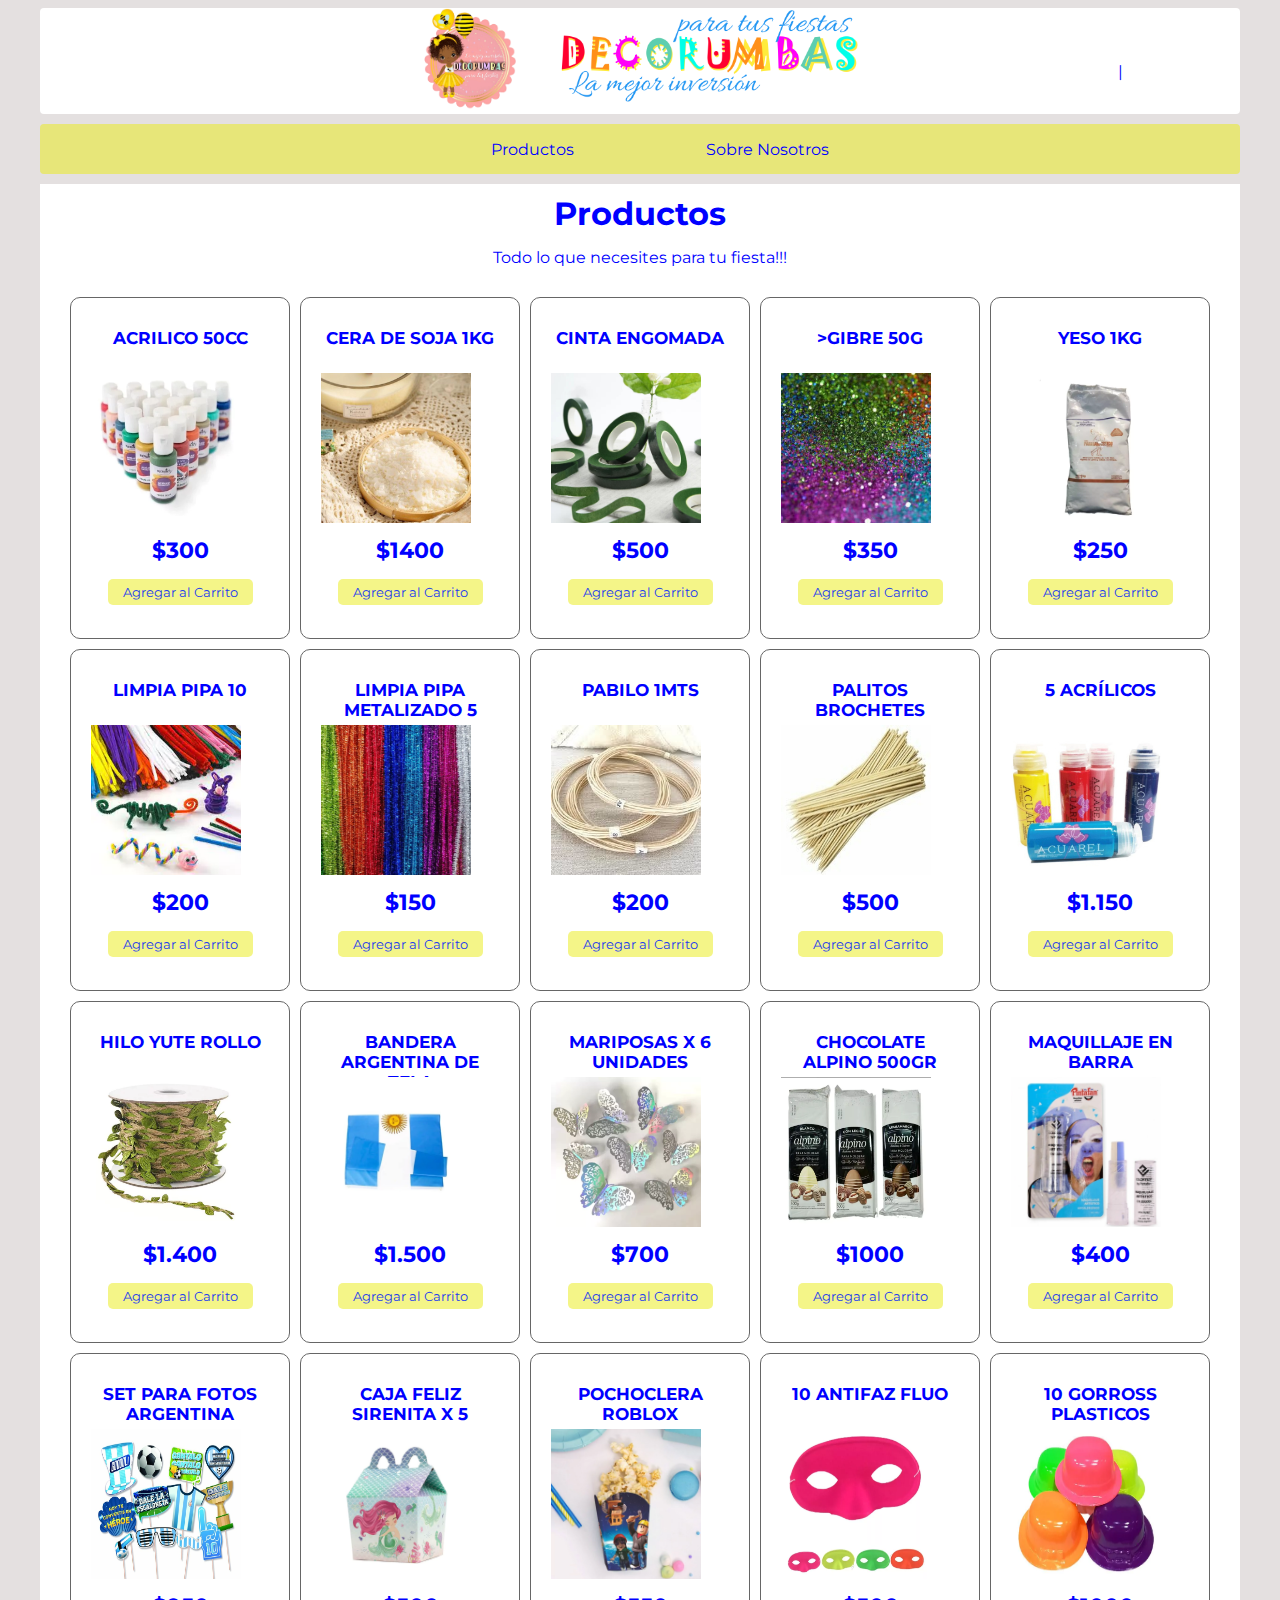
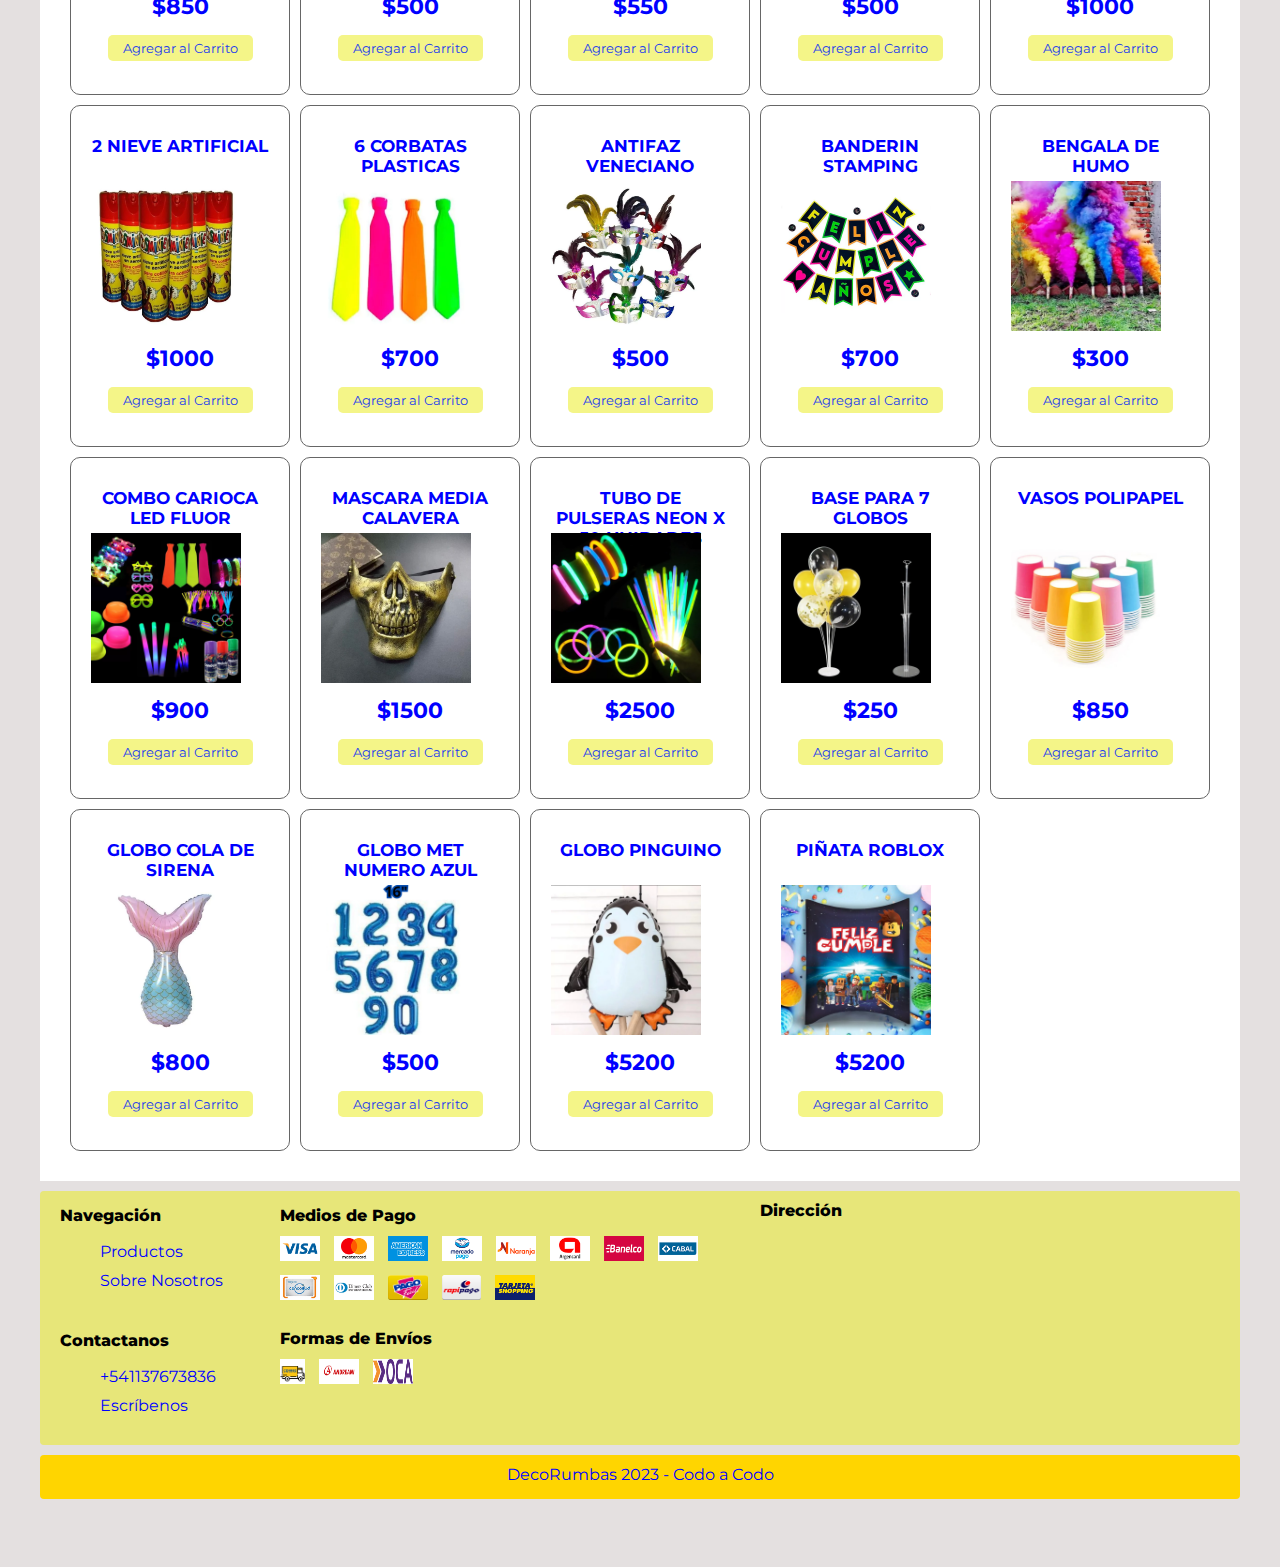
<file: index.html>
<!DOCTYPE html>
<html lang="en">

<head>
    <meta charset="UTF-8">
    <meta http-equiv="X-UA-Compatible" content="IE=edge">
    <meta name="viewport" content="width=device-width, initial-scale=1.0">
    <link rel="stylesheet" href="https://cdnjs.cloudflare.com/ajax/libs/font-awesome/6.4.0/css/all.min.css"
        integrity="sha512-iecdLmaskl7CVkqkXNQ/ZH/XLlvWZOJyj7Yy7tcenmpD1ypASozpmT/E0iPtmFIB46ZmdtAc9eNBvH0H/ZpiBw=="
        crossorigin="anonymous" referrerpolicy="no-referrer" />
    <link rel="stylesheet" href="/css/style.css">
    <link rel="icon" href="/img/logo.ico">
    <script src="/js/cargadeproductos.js" async></script>
    <script src="/js/api.js" async></script>
    <script src="/js/app.js" async></script>
    <script src="/js/open.js" async></script>
    <title>Decorumbas</title>
</head>

<body>
    <div class="container-lg">
        <!---------------------------------------------------------------------------------------------->
        <!--------------------------------------SECCION HEADER------------------------------------------>
        <!---------------------------------------------------------------------------------------------->
        <header class="header">
            <!-- API DEL CLIMA -->
            <div class="container-weather">

            </div>
            <!--      LOGO     -->
            <div class="container-logo">
                <a href="/index.html" class="logo logo1"><img src="/img/logo.png" alt="logo" width="100px"></a>
                <a href="/index.html" class="logo logo2"><img src="/img/logo2.png" alt="logo-nombre" width="300px"></a>
            </div>

            <div class="container-login">
                <span id="txt-user"></span>
                <div class="nav-carrito" id="nav-carrito">

                    <a class="nav-link toolstip" href="/cuentas/registro.html">
                        <i class='fa fa-user-plus'></i>
                        <span class="toolstip-box">Registro de Usuario</span>
                    </a>

                    <span>|</span>

                    <a class="nav-link toolstip" href="/cuentas/login.html">
                        <i class='fa fa-user'></i>
                        <span class="toolstip-box">Iniciar Sesión</span>
                    </a>

                </div>
                <form action="/index.html" id="close_session" class="close_session">
                    <button type="submit" id="btn_close_session" class="btn_close_session">Cerrar Sesion</button>
                </form>
            </div>

        </header>
        <!---------------------------------------------------------------------------------------------->
        <!--------------------------------------SECCION BARRA DE NAVEGACION----------------------------->
        <!---------------------------------------------------------------------------------------------->
        <nav class="nav-bar">
            <ul class="nav-bar-link">
                <li><a class="nav-link" href="/index.html">Productos</a></li>
                <li><a class="nav-link" href="/Sobre_Nosotros.html">Sobre Nosotros</a></li>
            </ul>

        </nav>
        <!---------------------------------------------------------------------------------------------->
        <!--------------------------------------SECCION DE CONTENIDO------------------------------------>
        <!---------------------------------------------------------------------------------------------->
        <main class="contenido">

            <h1>Productos</h1>
            <span>Todo lo que necesites para tu fiesta!!!</span>
            <div class="container-contenido">
                <!-- PRODUCTOS ---->
                <div class="container-productos">
                    <!-- <div class="producto">
                        <span class="titulo-producto">Acrilico 50cc</span>
                        <img src="/img/productos/productos de manualidades/acrilico_50cc.webp" alt=""
                            class="img-producto">
                        <span class="precio-producto">$300</span>
                        <button class="btn-agregar-producto">Agregar al Carrito</button>
                    </div> -->
                </div>
                <!-- CARRO DE COMPRAS -->
                <div id="container-carrito" class="container-carrito">
                    <div class="header-carrito">
                        <h2>Carro de Compras</h2>
                    </div>

                    <div class="carrito-items">
                        <!--  
                        <div class="carrito-item">
                            <img src="/img/productos/productos de manualidades/acrilico_50cc.webp" width="80px" alt="">
                            <div class="carrito-item-detalles">
                                <span class="carrito-item-titulo">ACRILICO 50CC</span>
                                <div class="selector-cantidad">
                                    <i class="fa-solid fa-minus restar-cantidad"></i>
                                    <input type="text" value="1" class="carrito-item-cantidad" disabled>
                                    <i class="fa-solid fa-plus sumar-cantidad"></i>
                                </div>
                                <span class="carrito-item-precio">$500</span>
                            </div>
                            <span class="btn-eliminar-producto">
                                <i class="fa-solid fa-trash"></i>
                            </span>
                        </div>
                        <div class="carrito-item">
                            <img src="/img/productos/piñatas/PIÑATA ROBLOX.webp" width="80px" alt="">
                            <div class="carrito-item-detalles">
                                <span class="carrito-item-titulo">PIÑATA ROBLOX</span>
                                <div class="selector-cantidad">
                                    <i class="fa-solid fa-minus restar-cantidad"></i>
                                    <input type="text" value="3" class="carrito-item-cantidad" disabled>
                                    <i class="fa-solid fa-plus sumar-cantidad"></i>
                                </div>
                                <span class="carrito-item-precio">$750</span>
                            </div>
                            <button class="btn-eliminar-producto">
                                <i class="fa-solid fa-trash"></i>
                            </button>
                        </div>-->
                        <!--  -->

                    </div>
                    <div class="carrito-total">
                        <div class="fila">
                            <strong>Total Compra</strong>
                            <span class="carrito-precio-total">
                                $120.000,00
                            </span>
                        </div>
                        <button class="btn-pagar">Pagar<i class="fa-solid fa-bag-shopping"></i> </button>
                    </div>
                </div>
            </div>
        </main>

        <!---------------------------------------------------------------------------------------------->
        <!--------------------------------------SECCION FOOTER / PIE DE PAGINA-------------------------->
        <!---------------------------------------------------------------------------------------------->
        <footer class="footer">
            <div class="footer-nav">
                <div class="footer-mg-contenedor">
                    <h4>Navegación</h4>
                    <ul class="list-mg">
                        <li>
                            <a href="/index.html">Productos</a>
                        </li>
                        <li>
                            <a href="/Sobre_Nosotros.html">Sobre Nosotros</a>
                        </li>

                    </ul>
                </div>
                <div class="footer-mg-contenedor">
                    <h4>Contactanos</h4>
                    <ul class="list-mg">
                        <li><a href="https://wa.me/5491137673836">+541137673836</a></li>
                        <li><a href="mailto:decorumbas@gmail.com">Escríbenos</a></li>
                    </ul>
                </div>

            </div>
            <div class="footer-medios">
                <div class="footer-medios-contenedor1">
                    <h4>Medios de Pago</h4>
                    <div class="container-img-pagos">
                        <img src="img/medios de pago/visa@2x.png" alt="Visa" class="img-wd">
                        <img src="img/medios de pago/mastercard@2x.png" alt="MasterCard" class="img-wd">
                        <img src="img/medios de pago/amex@2x.png" alt="AmericanExpress" class="img-wd">
                        <img src="img/medios de pago/mercadopago@2x.png" alt="MercadoPago" class="img-wd">
                        <img src="img/medios de pago/tarjeta-naranja@2x.png" alt="Naranja" class="img-wd">
                        <img src="img/medios de pago/argencard@2x.png" alt="ArgenCard" class="img-wd">
                        <img src="img/medios de pago/banelco@2x.png" alt="Banelco" class="img-wd">
                        <img src="img/medios de pago/cabal@2x.png" alt="Cabal" class="img-wd">
                        <img src="img/medios de pago/cencosud@2x.png" alt="Cencosud" class="img-wd">
                        <img src="img/medios de pago/diners@2x.png" alt="DinersClub" class="img-wd">
                        <img src="img/medios de pago/pagofacil@2x.png" alt="PagoFácil" class="img-wd">
                        <img src="img/medios de pago/rapipago@2x.png" alt="RapiPago" class="img-wd">
                        <img src="img/medios de pago/tarjeta-shopping@2x.png" alt="ShoppingCard" class="img-wd">
                    </div>
                </div>
                <div class="footer-medios-contenedor2">
                    <h4>Formas de Envíos</h4>
                    <div class="container-img-envios">
                        <img src="img/medios de envios/correoargentino.png" alt="CorreoArgentino" class="img-wd">
                        <img src="img/medios de envios/andreani.png" alt="Andreani" class="img-wd">
                        <img src="img/medios de envios/oca.png" alt="OCA" class="img-wd">
                    </div>
                </div>
            </div>
            <div class="footer-direccion">
                <h4>Dirección</h4>
                <iframe
                    src="https://www.google.com/maps/embed?pb=!1m18!1m12!1m3!1d6579.277235052683!2d-58.915957420343375!3d-34.46132035076408!2m3!1f0!2f0!3f0!3m2!1i1024!2i768!4f13.1!3m3!1m2!1s0x95bc9cd1e5b542c7%3A0x15c9f39551b5c4fc!2sPlaza%2012%20de%20octubre!5e0!3m2!1ses-419!2sar!4v1684536554449!5m2!1ses-419!2sar"
                    width="450" height="200" style="border:0;" allowfullscreen="" loading="lazy"
                    referrerpolicy="no-referrer-when-downgrade"></iframe>
            </div>
        </footer>
        <!---------------------------------------------------------------------------------------------->
        <!--------------------------------------SECCION COPY-RIGHT------------------------------------------>
        <!---------------------------------------------------------------------------------------------->
        <div class="copy-right">
            <span><i class="fa fa-copyright" aria-hidden="true"></i>DecoRumbas 2023 - Codo a Codo</span>
        </div>

    </div>

    
</body>

</html>
</file>
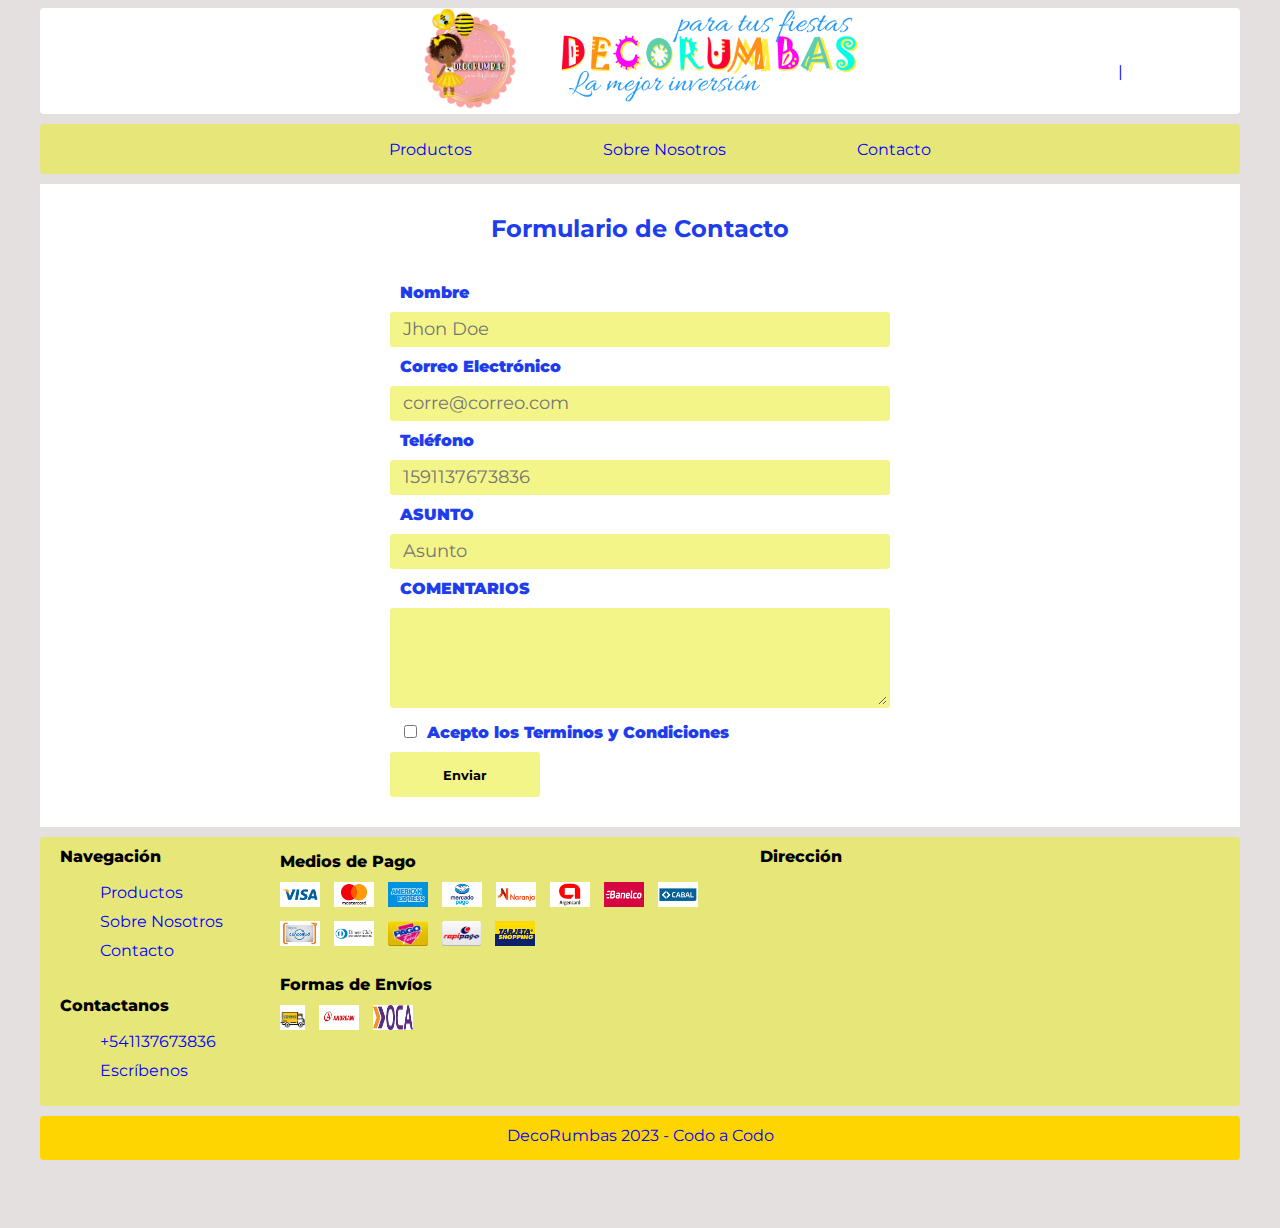
<file: contacto.html>
<!DOCTYPE html>
<html lang="en">

<head>
    <meta charset="UTF-8">
    <meta http-equiv="X-UA-Compatible" content="IE=edge">
    <meta name="viewport" content="width=device-width, initial-scale=1.0">
    <link rel="stylesheet" href="https://cdnjs.cloudflare.com/ajax/libs/font-awesome/6.4.0/css/all.min.css"
        integrity="sha512-iecdLmaskl7CVkqkXNQ/ZH/XLlvWZOJyj7Yy7tcenmpD1ypASozpmT/E0iPtmFIB46ZmdtAc9eNBvH0H/ZpiBw=="
        crossorigin="anonymous" referrerpolicy="no-referrer" />
    <link rel="stylesheet" href="css/style.css">
    <link rel="stylesheet" href="css/style_reg.css">
    <link rel="icon" href="img/logo.ico">
    <script src="js/api.js" async></script>
    <script src="js/app.js" async></script>

    <title>Decorumbas</title>
</head>

<body>
    <div class="container-lg">
        <!---------------------------------------------------------------------------------------------->
        <!--------------------------------------SECCION HEADER------------------------------------------>
        <!---------------------------------------------------------------------------------------------->
        <header class="header">
            <!-- API DEL CLIMA -->
            <div class="container-weather">

            </div>
            <!--      LOGO     -->
            <div class="container-logo">
                <a href="index.html" class="logo logo1"><img src="img/logo.png" alt="logo" width="100px"></a>
                <a href="index.html" class="logo logo2"><img src="img/logo2.png" alt="logo-nombre" width="300px"></a>
            </div>

            <div class="container-login">
                <span id="txt-user"></span>
                <div class="nav-carrito" id="nav-carrito">

                    <a class="nav-link toolstip" href="registro.html">
                        <i class='fa fa-user-plus'></i>
                        <span class="toolstip-box">Registro de Usuario</span>
                    </a>

                    <span>|</span>

                    <a class="nav-link toolstip" href="login.html">
                        <i class='fa fa-user'></i>
                        <span class="toolstip-box">Iniciar Sesión</span>
                    </a>

                </div>
                <form action="/index.html" id="close_session" class="close_session">
                    <button type="submit" id="btn_close_session" class="btn_close_session">Cerrar Sesion</button>
                </form>
            </div>

        </header>
        <!---------------------------------------------------------------------------------------------->
        <!--------------------------------------SECCION BARRA DE NAVEGACION----------------------------->
        <!---------------------------------------------------------------------------------------------->
        <nav class="nav-bar">
            <ul class="nav-bar-link">
                <li><a class="nav-link" href="index.html">Productos</a></li>
                <li><a class="nav-link" href="Sobre_Nosotros.html">Sobre Nosotros</a></li>
                <li><a class="nav-link" href="contacto.html">Contacto</a></li>
            </ul>
        </nav>
        <!---------------------------------------------------------------------------------------------->
        <!--------------------------------------SECCION DE CONTENIDO------------------------------------>
        <!---------------------------------------------------------------------------------------------->
        <main class="contenido">
            <div class="main">
                <form action="https://formsubmit.co/delarosa.adalberto.jose@gmail.com" method="POST"
                    id="formulario-contacto" class="formulario-contacto">
                    <h2>Formulario de Contacto</h2>
                    <!--------------------------------------CAMPO NOMBRE------------------------------------>
                    <!---------------------------------------------------------------------------------------------->
                    <div class="grupo_formulario" id="grupo_nombre">
                        <label for="nombre" class="formulario_etiqueta">Nombre</label>
                        <div class="formulario_grupo_input">
                            <input type="text" name="nombre" id="nombre" class="formulario_input"
                                placeholder="Jhon Doe">
                            <i class="formulario_validacion-estado fa-sharp fa-solid fa-circle-xmark"></i>
                            <!-- <i class="fa-solid fa-check"></i> -->
                        </div>
                        <p class="formulario_input-error">El nombre solo puede contener letras.</p>
                    </div>
                    <!--------------------------------------CAMPO EMAIL------------------------------------>
                    <!---------------------------------------------------------------------------------------------->
                    <div class="grupo_formulario" id="grupo_correo">
                        <label for="correo" class="formulario_etiqueta">Correo Electrónico</label>
                        <div class="formulario_grupo_input">
                            <input type="email" name="email" id="email" class="formulario_input"
                                placeholder="corre@correo.com">
                            <i class="formulario_validacion-estado fa-sharp fa-solid fa-circle-xmark"></i>
                            <!-- <i class="fa-solid fa-check"></i> -->
                        </div>
                        <p class="formulario_input-error">El correo solo puede contener letras, numeros, puntos y guión
                            bajo.</p>
                    </div>
                    <!--------------------------------------CAMPO TELEFONO------------------------------------>
                    <!---------------------------------------------------------------------------------------------->
                    <div class="grupo_formulario" id="grupo_telefono">
                        <label for="telefono" class="formulario_etiqueta">Teléfono</label>
                        <div class="formulario_grupo_input">
                            <input type="text" name="telefono" id="telefono" class="formulario_input"
                                placeholder="1591137673836">
                            <i class="formulario_validacion-estado fa-sharp fa-solid fa-circle-xmark"></i>
                            <!-- <i class="fa-solid fa-check"></i> -->
                        </div>
                        <p class="formulario_input-error">El telefono solo puede contener numeros y un maximo de 13
                            digitos</p>
                    </div>
                    <!--------------------------------------CAMPO ASUNTO------------------------------------>
                    <!---------------------------------------------------------------------------------------------->
                    <div class="grupo_formulario" id="grupo_asunto">
                        <label for="asunto" class="formulario_etiqueta">ASUNTO</label>
                        <div class="formulario_grupo_input">
                            <input type="text" name="asunto" id="asunto" class="formulario_input" placeholder="Asunto">
                            <i class="formulario_validacion-estado fa-sharp fa-solid fa-circle-xmark"></i>
                            <!-- <i class="fa-solid fa-check"></i> -->
                        </div>
                        <p class="formulario_input-error">El asunto solo puede contener letras.</p>
                    </div>
                    <!--------------------------------------CAMPO COMENTARIOS------------------------------------>
                    <!---------------------------------------------------------------------------------------------->
                    <div class="grupo_formulario" id="grupo_comentario">
                        <label for="comentario" class="formulario_etiqueta">COMENTARIOS</label>
                        <div class="grupo_imputs">
                            <textarea name="comentario" id="comentario" cols="50" rows="10"
                                class="formulario_textarea"></textarea>

                            <i class="formulario_validacion-estado fa-sharp fa-solid fa-circle-xmark"></i>
                            <!-- <i class="fa-solid fa-check"></i> -->
                        </div>
                        <p class="formulario_input-error">El nombre solo puede contener letras.</p>
                    </div>
                    <!--------------------------------------CAMPO TERMINOS------------------------------------>
                    <!---------------------------------------------------------------------------------------------->
                    <div class="formulario_terminos" id="grupo_terminos">
                        <label class="formulario_etiqueta">
                            <input type="checkbox" name="terminos" id="terminos" class="formulario_checkbox">Acepto los
                            Terminos y Condiciones
                        </label>
                    </div>

                    <!--------------------------------------CAMPO MENSAJE DE ERROR------------------------------------>
                    <!---------------------------------------------------------------------------------------------->
                    <div class="formulario_mensaje" id="formulario_mensaje">
                        <p><i class="fa-regular fa-triangle-exclamation"></i><b>Error:</b> Por favor rellena todos los
                            campos del formulario</p>
                    </div>
                    <!--------------------------------------CAMPO CONFIGURACION DEL SERVIDOR DE CORREO------------------------------------>
                    <!---------------------------------------------------------------------------------------------->
                    <input type="hidden" name="_CC" id="wCopy">
                    <input type="hidden" name="_next" value="index.html">
                    <input type="hidden" name="_captcha" value="false">
                    <!--------------------------------------CAMPO BOTON DE ENVIAR------------------------------------>
                    <!---------------------------------------------------------------------------------------------->
                    <div class="grupo_btn_enviar" id="grupo_btn_enviar">
                        <button type="submit" class="formulario_btn">Enviar</button>
                        <p class="formulario_mensaje_exito" id="formulario_mensaje_exito">El formiulario fue enviado
                            exitosamente.</p>
                    </div>
                </form>
            </div>
        </main>

        <!---------------------------------------------------------------------------------------------->
        <!--------------------------------------SECCION FOOTER / PIE DE PAGINA-------------------------->
        <!---------------------------------------------------------------------------------------------->
        <footer class="footer">
            <div class="footer-nav">
                <div class="footer-mg-contenedor">
                    <h4>Navegación</h4>
                    <ul class="list-mg">
                        <li>
                            <a href="index.html">Productos</a>
                        </li>
                        <li>
                            <a href="Sobre_Nostros.html">Sobre Nosotros</a>
                        </li>
                        <li>
                            <a href="contacto.html">Contacto</a>
                        </li>

                    </ul>
                </div>
                <div class="footer-mg-contenedor">
                    <h4>Contactanos</h4>
                    <ul class="list-mg">
                        <li><a href="https://wa.me/5491137673836">+541137673836</a></li>
                        <li><a href="mailto:decorumbas@gmail.com">Escríbenos</a></li>
                    </ul>
                </div>

            </div>
            <div class="footer-medios">
                <div class="footer-medios-contenedor1">
                    <h4>Medios de Pago</h4>
                    <div class="container-img-pagos">
                        <img src="img/medios de pago/visa@2x.png" alt="Visa" class="img-wd">
                        <img src="img/medios de pago/mastercard@2x.png" alt="MasterCard" class="img-wd">
                        <img src="img/medios de pago/amex@2x.png" alt="AmericanExpress" class="img-wd">
                        <img src="img/medios de pago/mercadopago@2x.png" alt="MercadoPago" class="img-wd">
                        <img src="img/medios de pago/tarjeta-naranja@2x.png" alt="Naranja" class="img-wd">
                        <img src="img/medios de pago/argencard@2x.png" alt="ArgenCard" class="img-wd">
                        <img src="img/medios de pago/banelco@2x.png" alt="Banelco" class="img-wd">
                        <img src="img/medios de pago/cabal@2x.png" alt="Cabal" class="img-wd">
                        <img src="img/medios de pago/cencosud@2x.png" alt="Cencosud" class="img-wd">
                        <img src="img/medios de pago/diners@2x.png" alt="DinersClub" class="img-wd">
                        <img src="img/medios de pago/pagofacil@2x.png" alt="PagoFácil" class="img-wd">
                        <img src="img/medios de pago/rapipago@2x.png" alt="RapiPago" class="img-wd">
                        <img src="img/medios de pago/tarjeta-shopping@2x.png" alt="ShoppingCard" class="img-wd">
                    </div>
                </div>
                <div class="footer-medios-contenedor2">
                    <h4>Formas de Envíos</h4>
                    <div class="container-img-envios">
                        <img src="img/medios de envios/correoargentino.png" alt="CorreoArgentino" class="img-wd">
                        <img src="img/medios de envios/andreani.png" alt="Andreani" class="img-wd">
                        <img src="img/medios de envios/oca.png" alt="OCA" class="img-wd">
                    </div>
                </div>
            </div>
            <div class="footer-direccion">
                <h4>Dirección</h4>
                <iframe
                    src="https://www.google.com/maps/embed?pb=!1m18!1m12!1m3!1d6579.277235052683!2d-58.915957420343375!3d-34.46132035076408!2m3!1f0!2f0!3f0!3m2!1i1024!2i768!4f13.1!3m3!1m2!1s0x95bc9cd1e5b542c7%3A0x15c9f39551b5c4fc!2sPlaza%2012%20de%20octubre!5e0!3m2!1ses-419!2sar!4v1684536554449!5m2!1ses-419!2sar"
                    width="450" height="200" style="border:0;" allowfullscreen="" loading="lazy"
                    referrerpolicy="no-referrer-when-downgrade"></iframe>
            </div>
        </footer>
        <!---------------------------------------------------------------------------------------------->
        <!--------------------------------------SECCION COPY-RIGHT------------------------------------------>
        <!---------------------------------------------------------------------------------------------->
        <div class="copy-right">
            <span><i class="fa fa-copyright" aria-hidden="true"></i>DecoRumbas 2023 - Codo a Codo</span>
        </div>

    </div>
    <script src="js/validacion_contacto.js"></script>
</body>

</html>
</file>
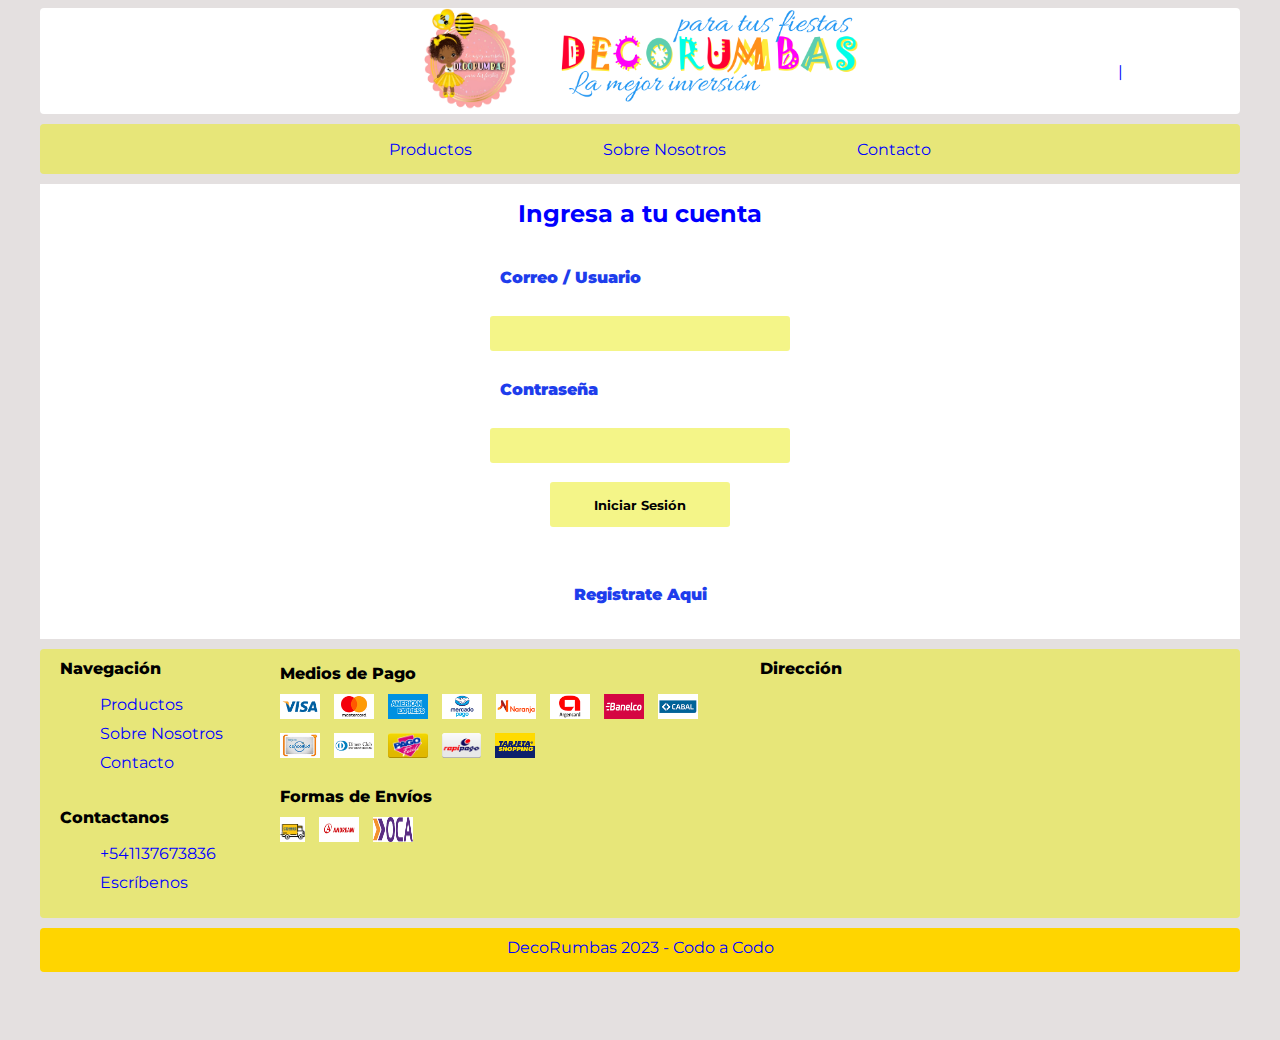
<file: login.html>
<!DOCTYPE html>
<html lang="en">

<head>
    <meta charset="UTF-8">
    <meta http-equiv="X-UA-Compatible" content="IE=edge">
    <meta name="viewport" content="width=device-width, initial-scale=1.0">
    <link rel="icon" href="img/logo.ico">
    <link rel="stylesheet" href="css/style.css">
    <link rel="stylesheet" href="css/style_reg.css">
    <link rel="stylesheet" href="https://cdnjs.cloudflare.com/ajax/libs/font-awesome/6.4.0/css/all.min.css"
        integrity="sha512-iecdLmaskl7CVkqkXNQ/ZH/XLlvWZOJyj7Yy7tcenmpD1ypASozpmT/E0iPtmFIB46ZmdtAc9eNBvH0H/ZpiBw=="
        crossorigin="anonymous" referrerpolicy="no-referrer" />
    <script src="js/api.js" async></script>
    <title>Decorumbas</title>
</head>

<body>
    <div class="container-lg">
        <!---------------------------------------------------------------------------------------------->
        <!--------------------------------------SECCION HEADER------------------------------------------>
        <!---------------------------------------------------------------------------------------------->
        <header class="header">
            <!-- API DEL CLIMA -->
            <div class="container-weather">

            </div>
            <!--      LOGO     -->
            <div class="container-logo">
                <a href="index.html" class="logo logo1"><img src="img/logo.png" alt="logo" width="100px"></a>
                <a href="index.html" class="logo logo2"><img src="img/logo2.png" alt="logo-nombre" width="300px"></a>
            </div>

            <div class="container-login">
                <span id="txt-user"></span>
                <div class="nav-carrito" id="nav-carrito">

                    <a class="nav-link toolstip" href="registro.html">
                        <i class='fa fa-user-plus'></i>
                        <span class="toolstip-box">Registro de Usuario</span>
                    </a>

                    <span>|</span>

                    <a class="nav-link toolstip" href="login.html">
                        <i class='fa fa-user'></i>
                        <span class="toolstip-box">Iniciar Sesión</span>
                    </a>

                </div>
                <form action="index.html" id="close_session" class="close_session">
                    <button type="submit" id="btn_close_session" class="btn_close_session">Cerrar Sesion</button>
                </form>
            </div>

        </header>
        <!---------------------------------------------------------------------------------------------->
        <!--------------------------------------SECCION BARRA DE NAVEGACION----------------------------->
        <!---------------------------------------------------------------------------------------------->
        <nav class="nav-bar">
            <ul class="nav-bar-link">
                <li><a class="nav-link" href="index.html">Productos</a></li>
                <li><a class="nav-link" href="Sobre_Nosotros.html">Sobre Nosotros</a></li>
                <li><a class="nav-link" href="contacto.html">Contacto</a></li>
            </ul>
        </nav>
        <!---------------------------------------------------------------------------------------------->
        <!--------------------------------------SECCION DE CONTENIDO------------------------------------>
        <!---------------------------------------------------------------------------------------------->
        <div class="contenido">

            <div class="container-form">
                <!-- FORMULARIO DE LOGIN ---->
                <h2 style="text-align: center; margin:15px 0 30px 0;">Ingresa a tu cuenta</h2>
                <form action="index.html" id="box_formulario" class="box_formulario">
                    <label for="user_email" class="formulario_etiqueta" placeholder="Escribe tu usuario ó correo">Correo / Usuario</label><br>
                    <input type="text" name="user_email" id="user_email" class="user_email formulario_input"
                        required><br><br>
                    <label for="user_password" class="formulario_etiqueta">Contraseña</label><br>
                    <input type="password" name="user_password" id="user_password" class="user_email formulario_input"
                        required><br><br>
                    <div class="formulario_btn_enviar">
                        <button type="submit" id="btn-login" class="formulario_btn btn-login">Iniciar
                            Sesión</button><br><br>
                        <span><a href="registro.html" class="formulario_etiqueta"><b>Registrate
                                    Aqui</b></a></span>
                    </div>
                </form>

            </div>

        </div>

        <!---------------------------------------------------------------------------------------------->
        <!--------------------------------------SECCION FOOTER / PIE DE PAGINA-------------------------->
        <!---------------------------------------------------------------------------------------------->
        <footer class="footer">
            <div class="footer-nav">
                <div class="footer-mg-contenedor">
                    <h4>Navegación</h4>
                    <ul class="list-mg">
                        <li>
                            <a href="index.html">Productos</a>
                        </li>
                        <li>
                            <a href="Sobre_Nosotros.html">Sobre Nosotros</a>
                        </li>
                        <li>
                            <a href="contacto.html">Contacto</a>
                        </li>

                    </ul>
                </div>
                <div class="footer-mg-contenedor">
                    <h4>Contactanos</h4>
                    <ul class="list-mg">
                        <li><a href="https://wa.me/5491137673836">+541137673836</a></li>
                        <li><a href="mailto:decorumbas@gmail.com">Escríbenos</a></li>
                    </ul>
                </div>

            </div>
            <div class="footer-medios">
                <div class="footer-medios-contenedor1">
                    <h4>Medios de Pago</h4>
                    <div class="container-img-pagos">
                        <img src="img/medios de pago/visa@2x.png" alt="Visa" class="img-wd">
                        <img src="img/medios de pago/mastercard@2x.png" alt="MasterCard" class="img-wd">
                        <img src="img/medios de pago/amex@2x.png" alt="AmericanExpress" class="img-wd">
                        <img src="img/medios de pago/mercadopago@2x.png" alt="MercadoPago" class="img-wd">
                        <img src="img/medios de pago/tarjeta-naranja@2x.png" alt="Naranja" class="img-wd">
                        <img src="img/medios de pago/argencard@2x.png" alt="ArgenCard" class="img-wd">
                        <img src="img/medios de pago/banelco@2x.png" alt="Banelco" class="img-wd">
                        <img src="img/medios de pago/cabal@2x.png" alt="Cabal" class="img-wd">
                        <img src="img/medios de pago/cencosud@2x.png" alt="Cencosud" class="img-wd">
                        <img src="img/medios de pago/diners@2x.png" alt="DinersClub" class="img-wd">
                        <img src="img/medios de pago/pagofacil@2x.png" alt="PagoFácil" class="img-wd">
                        <img src="img/medios de pago/rapipago@2x.png" alt="RapiPago" class="img-wd">
                        <img src="img/medios de pago/tarjeta-shopping@2x.png" alt="ShoppingCard" class="img-wd">
                    </div>
                </div>
                <div class="footer-medios-contenedor2">
                    <h4>Formas de Envíos</h4>
                    <div class="container-img-envios">
                        <img src="img/medios de envios/correoargentino.png" alt="CorreoArgentino" class="img-wd">
                        <img src="img/medios de envios/andreani.png" alt="Andreani" class="img-wd">
                        <img src="img/medios de envios/oca.png" alt="OCA" class="img-wd">
                    </div>
                </div>
            </div>
            <div class="footer-direccion">
                <h4>Dirección</h4>
                <iframe
                    src="https://www.google.com/maps/embed?pb=!1m18!1m12!1m3!1d6579.277235052683!2d-58.915957420343375!3d-34.46132035076408!2m3!1f0!2f0!3f0!3m2!1i1024!2i768!4f13.1!3m3!1m2!1s0x95bc9cd1e5b542c7%3A0x15c9f39551b5c4fc!2sPlaza%2012%20de%20octubre!5e0!3m2!1ses-419!2sar!4v1684536554449!5m2!1ses-419!2sar"
                    width="450" height="200" style="border:0;" allowfullscreen="" loading="lazy"
                    referrerpolicy="no-referrer-when-downgrade"></iframe>
            </div>
        </footer>
        <!---------------------------------------------------------------------------------------------->
        <!--------------------------------------SECCION COPY-RIGHT------------------------------------------>
        <!---------------------------------------------------------------------------------------------->
        <div class="copy-right">
            <span><i class="fa fa-copyright" aria-hidden="true"></i>DecoRumbas 2023 - Codo a Codo</span>
        </div>
    </div>
    <script src="js/login.js"></script>
</body>

<!--    <i class='fa fa-plus'></i>          Simbolo mas
        <i class='fa fa-minus'></i>         Simbolo menos
        <i class='fa fa-bars'></i>          Menu
        <i class='fa-solid fa-bars'></i>    Menu
        
-->

</html>
</file>
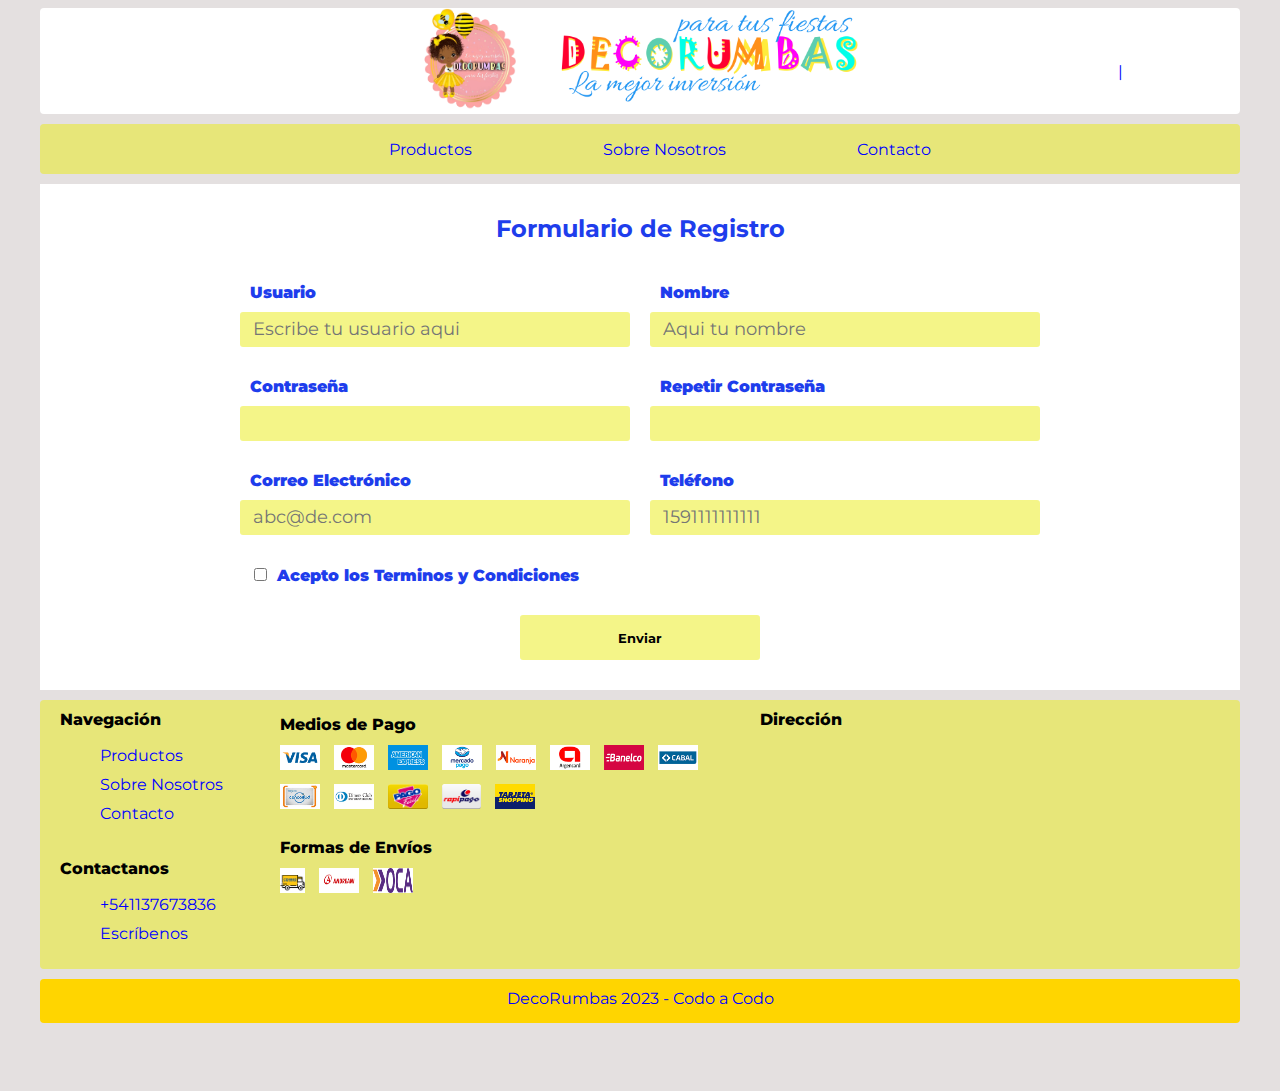
<file: registro.html>
<!DOCTYPE html>
<html lang="en">

<head>
    <meta charset="UTF-8">
    <meta http-equiv="X-UA-Compatible" content="IE=edge">
    <meta name="viewport" content="width=device-width, initial-scale=1.0">
    <link rel="icon" href="img/logo.ico">
    <link rel="stylesheet" href="css/style.css">
    <link rel="stylesheet" href="css/style_reg.css">
    <link rel="stylesheet" href="https://cdnjs.cloudflare.com/ajax/libs/font-awesome/6.4.0/css/all.min.css"
        integrity="sha512-iecdLmaskl7CVkqkXNQ/ZH/XLlvWZOJyj7Yy7tcenmpD1ypASozpmT/E0iPtmFIB46ZmdtAc9eNBvH0H/ZpiBw=="
        crossorigin="anonymous" referrerpolicy="no-referrer" />
    <script src="js/api.js" async></script>
    <title>Decorumbas</title>
</head>

<body>
    <div class="container-lg">
        <!---------------------------------------------------------------------------------------------->
        <!--------------------------------------SECCION HEADER------------------------------------------>
        <!---------------------------------------------------------------------------------------------->
        <header class="header">
            <!-- API DEL CLIMA -->
            <div class="container-weather">

            </div>
            <!--      LOGO     -->
            <div class="container-logo">
                <a href="index.html" class="logo logo1"><img src="img/logo.png" alt="logo" width="100px"></a>
                <a href="index.html" class="logo logo2"><img src="img/logo2.png" alt="logo-nombre" width="300px"></a>
            </div>

            <div class="container-login">
                <span id="txt-user"></span>
                <div class="nav-carrito" id="nav-carrito">

                    <a class="nav-link toolstip" href="registro.html">
                        <i class='fa fa-user-plus'></i>
                        <span class="toolstip-box">Registro de Usuario</span>
                    </a>

                    <span>|</span>

                    <a class="nav-link toolstip" href="login.html">
                        <i class='fa fa-user'></i>
                        <span class="toolstip-box">Iniciar Sesión</span>
                    </a>

                </div>
                <form action="index.html" id="close_session" class="close_session">
                    <button type="submit" id="btn_close_session" class="btn_close_session">Cerrar Sesion</button>
                </form>
            </div>

        </header>
        <!---------------------------------------------------------------------------------------------->
        <!--------------------------------------SECCION BARRA DE NAVEGACION----------------------------->
        <!---------------------------------------------------------------------------------------------->
        <nav class="nav-bar">
            <ul class="nav-bar-link">
                <li><a class="nav-link" href="index.html">Productos</a></li>
                <li><a class="nav-link" href="Sobre_Nosotros.html">Sobre Nosotros</a></li>
                <li><a class="nav-link" href="contacto.html">Contacto</a></li>
                
            </ul>
        </nav>
        <!---------------------------------------------------------------------------------------------->
        <!--------------------------------------SECCION DE CONTENIDO------------------------------------>
        <!---------------------------------------------------------------------------------------------->
        <div class="contenido">
            <!-- FORMULARIO DE REGISTRO -->
            <div class="main">
                <h2>Formulario de Registro</h2>
                <form action="index.html" class="formulario" id="formulario">
                    <!-- Campo: USUARIO -->
                    <div class="grupo_formulario" id="grupo_usuario">
                        <label for="usuario" class="formulario_etiqueta">Usuario</label>
                        <div class="formulario_grupo_input">
                            <input type="text" name="usuario" id="usuario" class="formulario_input"
                                placeholder="Escribe tu usuario aqui">
                            <i class="formulario_validacion-estado fa-sharp fa-solid fa-circle-xmark"></i>
                            <!-- <i class="fa-solid fa-check"></i> -->
                        </div>
                        <p class="formulario_input-error">El usuario tiene que ser de 6 a 15 digitos y solo puede
                            contener letras, numeros y guión bajo.</p>
                    </div>

                    <!-- Campo: NOMBRE -->
                    <div class="grupo_f ormulario" id="grupo_nombre">
                        <label for="nombre" class="formulario_etiqueta">Nombre</label>
                        <div class="formulario_grupo_input">
                            <input type="text" name="nombre" id="nombre" class="formulario_input"
                                placeholder="Aqui tu nombre">
                            <i class="formulario_validacion-estado fa-sharp fa-solid fa-circle-xmark"></i>
                            <!-- <i class="fa-solid fa-check"></i> -->
                        </div>
                        <p class="formulario_input-error">El nombre solo puede contener letras.</p>
                    </div>

                    <!-- Campo: CONTRASEÑA -->
                    <div class="grupo_formulario" id="grupo_password">
                        <label for="password" class="formulario_etiqueta">Contraseña</label>
                        <div class="formulario_grupo_input">
                            <input type="password" name="password" id="password" class="formulario_input">
                            <i class="formulario_validacion-estado fa-sharp fa-solid fa-circle-xmark"></i>
                            <!-- <i class="fa-solid fa-check"></i> -->
                        </div>
                        <p class="formulario_input-error">La contraseña tiene que ser de 6 a 12 digitos.</p>
                    </div>

                    <!-- Campo: CONTRASEÑA2 -->
                    <div class="grupo_formulario" id="grupo_password2">
                        <label for="password2" class="formulario_etiqueta">Repetir Contraseña</label>
                        <div class="formulario_grupo_input">
                            <input type="password" name="password2" id="password2" class="formulario_input">
                            <i class="formulario_validacion-estado fa-sharp fa-solid fa-circle-xmark"></i>
                            <!-- <i class="fa-solid fa-check"></i> -->
                        </div>
                        <p class="formulario_input-error">Ambas contraseñas deben ser iguales.</p>
                    </div>

                    <!-- Campo: CORREO -->
                    <div class="grupo_formulario" id="grupo_correo">
                        <label for="correo" class="formulario_etiqueta">Correo Electrónico</label>
                        <div class="formulario_grupo_input">
                            <input type="email" name="correo" id="correo" class="formulario_input"
                                placeholder="abc@de.com">
                            <i class="formulario_validacion-estado fa-sharp fa-solid fa-circle-xmark"></i>
                            <!-- <i class="fa-solid fa-check"></i> -->
                        </div>
                        <p class="formulario_input-error">El correo solo puede contener letras, numeros, puntos y guión
                            bajo.</p>
                    </div>

                    <!-- Campo: TELEFONO -->
                    <div class="grupo_formulario" id="grupo_telefono">
                        <label for="telefono" class="formulario_etiqueta">Teléfono</label>
                        <div class="formulario_grupo_input">
                            <input type="text" name="telefono" id="telefono" class="formulario_input"
                                placeholder="1591111111111">
                            <i class="formulario_validacion-estado fa-sharp fa-solid fa-circle-xmark"></i>
                            <!-- <i class="fa-solid fa-check"></i> -->
                        </div>
                        <p class="formulario_input-error">El telefono solo puede contener numeros y un maximo de 13
                            digitos</p>
                    </div>

                    <!-- Campo: TERMINOS Y CONDICIONES -->
                    <div class="formulario_terminos" id="grupo_terminos">
                        <label class="formulario_etiqueta">
                            <input type="checkbox" name="terminos" id="terminos" class="formulario_checkbox">Acepto los
                            Terminos y Condiciones
                        </label>
                    </div>
                    <!-- Campo: MENSAJE DE ERROR -->
                    <div class="formulario_mensaje" id="formulario_mensaje">
                        <p><i class="fa-regular fa-triangle-exclamation"></i><b>Error:</b> Por favor rellena todos los
                            campos del formulario</p>
                    </div>

                    <!-- Campo: BOTON DE ENVIAR -->
                    <div class="formulario_btn_enviar" id="formulario_btn_enviar">
                        <button type="submit" class="formulario_btn">Enviar</button>
                        <p class="formulario_mensaje_exito" id="formulario_mensaje_exito">El formiulario fue enviado
                            exitosamente.</p>
                    </div>
                </form>
            </div>
        </div>
        
        <!---------------------------------------------------------------------------------------------->
        <!--------------------------------------SECCION FOOTER / PIE DE PAGINA-------------------------->
        <!---------------------------------------------------------------------------------------------->
        <footer class="footer">
            <div class="footer-nav">
                <div class="footer-mg-contenedor">
                    <h4>Navegación</h4>
                    <ul class="list-mg">
                        <li>
                            <a href="index.html">Productos</a>
                        </li>
                        <li>
                            <a href="Sobre_Nosotros.html">Sobre Nosotros</a>
                        </li>
                        <li>
                            <a href="contacto.html">Contacto</a>
                        </li>

                    </ul>
                </div>
                <div class="footer-mg-contenedor">
                    <h4>Contactanos</h4>
                    <ul class="list-mg">
                        <li><a href="https://wa.me/5491137673836">+541137673836</a></li>
                        <li><a href="mailto:decorumbas@gmail.com">Escríbenos</a></li>
                    </ul>
                </div>

            </div>
            <div class="footer-medios">
                <div class="footer-medios-contenedor1">
                    <h4>Medios de Pago</h4>
                    <div class="container-img-pagos">
                        <img src="img/medios de pago/visa@2x.png" alt="Visa" class="img-wd">
                        <img src="img/medios de pago/mastercard@2x.png" alt="MasterCard" class="img-wd">
                        <img src="img/medios de pago/amex@2x.png" alt="AmericanExpress" class="img-wd">
                        <img src="img/medios de pago/mercadopago@2x.png" alt="MercadoPago" class="img-wd">
                        <img src="img/medios de pago/tarjeta-naranja@2x.png" alt="Naranja" class="img-wd">
                        <img src="img/medios de pago/argencard@2x.png" alt="ArgenCard" class="img-wd">
                        <img src="img/medios de pago/banelco@2x.png" alt="Banelco" class="img-wd">
                        <img src="img/medios de pago/cabal@2x.png" alt="Cabal" class="img-wd">
                        <img src="img/medios de pago/cencosud@2x.png" alt="Cencosud" class="img-wd">
                        <img src="img/medios de pago/diners@2x.png" alt="DinersClub" class="img-wd">
                        <img src="img/medios de pago/pagofacil@2x.png" alt="PagoFácil" class="img-wd">
                        <img src="img/medios de pago/rapipago@2x.png" alt="RapiPago" class="img-wd">
                        <img src="img/medios de pago/tarjeta-shopping@2x.png" alt="ShoppingCard" class="img-wd">
                    </div>
                </div>
                <div class="footer-medios-contenedor2">
                    <h4>Formas de Envíos</h4>
                    <div class="container-img-envios">
                        <img src="img/medios de envios/correoargentino.png" alt="CorreoArgentino" class="img-wd">
                        <img src="img/medios de envios/andreani.png" alt="Andreani" class="img-wd">
                        <img src="img/medios de envios/oca.png" alt="OCA" class="img-wd">
                    </div>
                </div>
            </div>
            <div class="footer-direccion">
                <h4>Dirección</h4>
                <iframe src="https://www.google.com/maps/embed?pb=!1m18!1m12!1m3!1d6579.277235052683!2d-58.915957420343375!3d-34.46132035076408!2m3!1f0!2f0!3f0!3m2!1i1024!2i768!4f13.1!3m3!1m2!1s0x95bc9cd1e5b542c7%3A0x15c9f39551b5c4fc!2sPlaza%2012%20de%20octubre!5e0!3m2!1ses-419!2sar!4v1684536554449!5m2!1ses-419!2sar" width="450" height="200" style="border:0;" allowfullscreen="" loading="lazy" referrerpolicy="no-referrer-when-downgrade" class="iframe-map"></iframe>
            </div>
        </footer>
        <!---------------------------------------------------------------------------------------------->
        <!--------------------------------------SECCION COPY-RIGHT------------------------------------------>
        <!---------------------------------------------------------------------------------------------->
        <div class="copy-right">
            <span><i class="fa fa-copyright" aria-hidden="true"></i>DecoRumbas 2023 - Codo a Codo</span>
        </div>
    </div>
    <script src="js/validacion.js"></script>
</body>

</html>
</file>
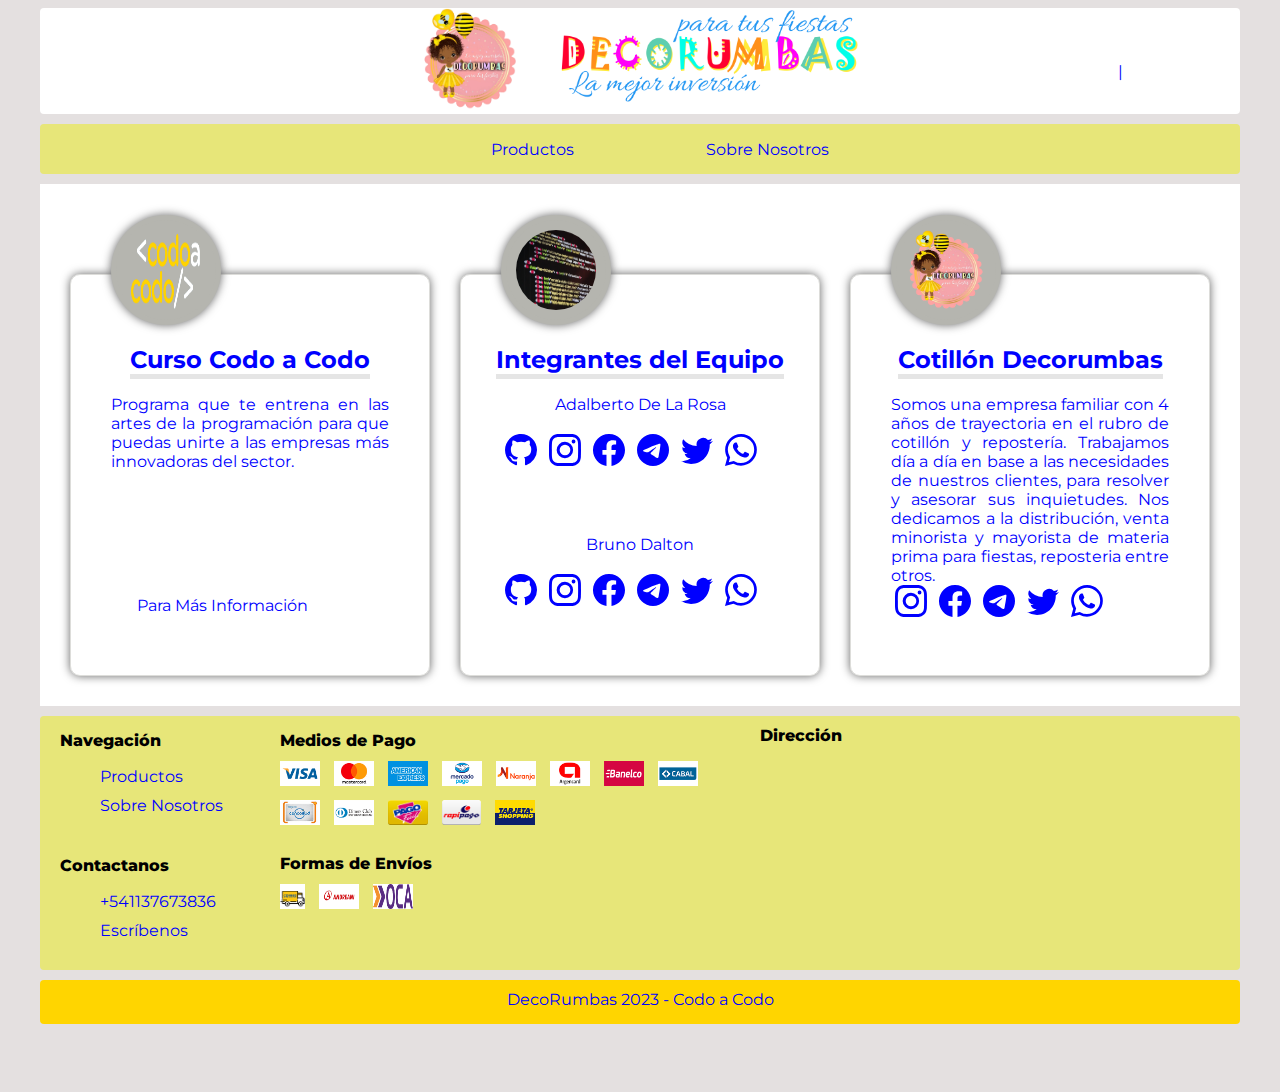
<file: Sobre_Nosotros.html>
<!DOCTYPE html>
<html lang="en">

<head>
    <meta charset="UTF-8">
    <meta http-equiv="X-UA-Compatible" content="IE=edge">
    <meta name="viewport" content="width=device-width, initial-scale=1.0">
    <link rel="stylesheet" href="https://cdnjs.cloudflare.com/ajax/libs/font-awesome/6.4.0/css/all.min.css"
        integrity="sha512-iecdLmaskl7CVkqkXNQ/ZH/XLlvWZOJyj7Yy7tcenmpD1ypASozpmT/E0iPtmFIB46ZmdtAc9eNBvH0H/ZpiBw=="
        crossorigin="anonymous" referrerpolicy="no-referrer" />
    <link rel="stylesheet" href="/css/style.css">
    <link rel="stylesheet" href="/css/styleNos.css">
    <link rel="icon" href="/img/logo.ico">
    <script src="/js/api.js" async></script>
    <script src="/js/app.js" async></script>
    <title>Decorumbas</title>
</head>

<body>
    <div class="container-lg">
        <!---------------------------------------------------------------------------------------------->
        <!--------------------------------------SECCION HEADER------------------------------------------>
        <!---------------------------------------------------------------------------------------------->
        <header class="header">
            <!-- API DEL CLIMA -->
            <div class="container-weather">

            </div>
            <!--      LOGO     -->
            <div class="container-logo">
                <a href="/index.html" class="logo logo1"><img src="/img/logo.png" alt="logo" width="100px"></a>
                <a href="/index.html" class="logo logo2"><img src="/img/logo2.png" alt="logo-nombre" width="300px"></a>
            </div>

            <div class="container-login">
                <span id="txt-user"></span>
                <div class="nav-carrito" id="nav-carrito">

                    <a class="nav-link toolstip" href="/cuentas/registro.html">
                        <i class='fa fa-user-plus'></i>
                        <span class="toolstip-box">Registro de Usuario</span>
                    </a>

                    <span>|</span>

                    <a class="nav-link toolstip" href="/cuentas/login.html">
                        <i class='fa fa-user'></i>
                        <span class="toolstip-box">Iniciar Sesión</span>
                    </a>

                </div>
                <form action="/Sobre_Nosotros.html" id="close_session" class="close_session">
                    <button type="submit" id="btn_close_session" class="btn_close_session"
                        onclick="closeSession()">Cerrar Sesion</button>
                </form>
            </div>

        </header>
        <!---------------------------------------------------------------------------------------------->
        <!--------------------------------------SECCION BARRA DE NAVEGACION----------------------------->
        <!---------------------------------------------------------------------------------------------->
        <nav class="nav-bar">
            <ul class="nav-bar-link">
                <li><a class="nav-link" href="/index.html">Productos</a></li>
                <li><a class="nav-link" href="/Sobre_Nosotros.html">Sobre Nosotros</a></li>
            </ul>
        </nav>
        <!---------------------------------------------------------------------------------------------->
        <!--------------------------------------SECCION DE CONTENIDO------------------------------------>
        <!---------------------------------------------------------------------------------------------->
        <main class="contenido">
            <div class="container-card">
                <div class="card">
                    <div class="container-img"><img src="/img/logo-CAC.webp" alt="" width="150px"></div>

                    <h2>Curso Codo a Codo</h2>

                    <P>Programa que te entrena en las artes de la programación para que puedas unirte a las empresas más
                        innovadoras del sector.
                    </P>

                    <a href="https://agenciadeaprendizaje.bue.edu.ar/codo-a-codo/" class="nav-link" style="margin-left: 40px;">Para Más Información</a>

                </div>
                <div class="card">
                    <div class="container-img"><img src="/img/logo-Coding" alt="" width="150px" class="circular"></div>

                    <h2>Integrantes del Equipo</h2>

                    <div class="grupo">
                        <p>Adalberto De La Rosa</p>
                        <a href="https://github.com/adalberto25">
                            <svg xmlns="http://www.w3.org/2000/svg" width="32" height="32" fill="currentColor" class="bi bi-github" viewBox="0 0 16 16"> <path d="M8 0C3.58 0 0 3.58 0 8c0 3.54 2.29 6.53 5.47 7.59.4.07.55-.17.55-.38 0-.19-.01-.82-.01-1.49-2.01.37-2.53-.49-2.69-.94-.09-.23-.48-.94-.82-1.13-.28-.15-.68-.52-.01-.53.63-.01 1.08.58 1.23.82.72 1.21 1.87.87 2.33.66.07-.52.28-.87.51-1.07-1.78-.2-3.64-.89-3.64-3.95 0-.87.31-1.59.82-2.15-.08-.2-.36-1.02.08-2.12 0 0 .67-.21 2.2.82.64-.18 1.32-.27 2-.27.68 0 1.36.09 2 .27 1.53-1.04 2.2-.82 2.2-.82.44 1.1.16 1.92.08 2.12.51.56.82 1.27.82 2.15 0 3.07-1.87 3.75-3.65 3.95.29.25.54.73.54 1.48 0 1.07-.01 1.93-.01 2.2 0 .21.15.46.55.38A8.012 8.012 0 0 0 16 8c0-4.42-3.58-8-8-8z"/> </svg>
                        </a>
                        <a href="https://www.instagram.com/adalberto25/">
                            <svg xmlns="http://www.w3.org/2000/svg" width="32" height="32" fill="currentColor"
                                class="bi bi-instagram" viewBox="0 0 16 16">
                                <path
                                    d="M8 0C5.829 0 5.556.01 4.703.048 3.85.088 3.269.222 2.76.42a3.917 3.917 0 0 0-1.417.923A3.927 3.927 0 0 0 .42 2.76C.222 3.268.087 3.85.048 4.7.01 5.555 0 5.827 0 8.001c0 2.172.01 2.444.048 3.297.04.852.174 1.433.372 1.942.205.526.478.972.923 1.417.444.445.89.719 1.416.923.51.198 1.09.333 1.942.372C5.555 15.99 5.827 16 8 16s2.444-.01 3.298-.048c.851-.04 1.434-.174 1.943-.372a3.916 3.916 0 0 0 1.416-.923c.445-.445.718-.891.923-1.417.197-.509.332-1.09.372-1.942C15.99 10.445 16 10.173 16 8s-.01-2.445-.048-3.299c-.04-.851-.175-1.433-.372-1.941a3.926 3.926 0 0 0-.923-1.417A3.911 3.911 0 0 0 13.24.42c-.51-.198-1.092-.333-1.943-.372C10.443.01 10.172 0 7.998 0h.003zm-.717 1.442h.718c2.136 0 2.389.007 3.232.046.78.035 1.204.166 1.486.275.373.145.64.319.92.599.28.28.453.546.598.92.11.281.24.705.275 1.485.039.843.047 1.096.047 3.231s-.008 2.389-.047 3.232c-.035.78-.166 1.203-.275 1.485a2.47 2.47 0 0 1-.599.919c-.28.28-.546.453-.92.598-.28.11-.704.24-1.485.276-.843.038-1.096.047-3.232.047s-2.39-.009-3.233-.047c-.78-.036-1.203-.166-1.485-.276a2.478 2.478 0 0 1-.92-.598 2.48 2.48 0 0 1-.6-.92c-.109-.281-.24-.705-.275-1.485-.038-.843-.046-1.096-.046-3.233 0-2.136.008-2.388.046-3.231.036-.78.166-1.204.276-1.486.145-.373.319-.64.599-.92.28-.28.546-.453.92-.598.282-.11.705-.24 1.485-.276.738-.034 1.024-.044 2.515-.045v.002zm4.988 1.328a.96.96 0 1 0 0 1.92.96.96 0 0 0 0-1.92zm-4.27 1.122a4.109 4.109 0 1 0 0 8.217 4.109 4.109 0 0 0 0-8.217zm0 1.441a2.667 2.667 0 1 1 0 5.334 2.667 2.667 0 0 1 0-5.334z" />
                            </svg>
                        </a>
                        <a href="https://www.facebook.com/">
                            <svg xmlns="http://www.w3.org/2000/svg" width="32" height="32" fill="currentColor" class="bi bi-facebook" viewBox="0 0 16 16"> <path d="M16 8.049c0-4.446-3.582-8.05-8-8.05C3.58 0-.002 3.603-.002 8.05c0 4.017 2.926 7.347 6.75 7.951v-5.625h-2.03V8.05H6.75V6.275c0-2.017 1.195-3.131 3.022-3.131.876 0 1.791.157 1.791.157v1.98h-1.009c-.993 0-1.303.621-1.303 1.258v1.51h2.218l-.354 2.326H9.25V16c3.824-.604 6.75-3.934 6.75-7.951z"/> </svg>
                        </a>
                        <a href="https://web.telegram.org/">
                            <svg xmlns="http://www.w3.org/2000/svg" width="32" height="32" fill="currentColor" class="bi bi-telegram" viewBox="0 0 16 16"> <path d="M16 8A8 8 0 1 1 0 8a8 8 0 0 1 16 0zM8.287 5.906c-.778.324-2.334.994-4.666 2.01-.378.15-.577.298-.595.442-.03.243.275.339.69.47l.175.055c.408.133.958.288 1.243.294.26.006.549-.1.868-.32 2.179-1.471 3.304-2.214 3.374-2.23.05-.012.12-.026.166.016.047.041.042.12.037.141-.03.129-1.227 1.241-1.846 1.817-.193.18-.33.307-.358.336a8.154 8.154 0 0 1-.188.186c-.38.366-.664.64.015 1.088.327.216.589.393.85.571.284.194.568.387.936.629.093.06.183.125.27.187.331.236.63.448.997.414.214-.02.435-.22.547-.82.265-1.417.786-4.486.906-5.751a1.426 1.426 0 0 0-.013-.315.337.337 0 0 0-.114-.217.526.526 0 0 0-.31-.093c-.3.005-.763.166-2.984 1.09z"/> </svg>
                        </a>
                        <a href="https://twitter.com/">
                            <svg xmlns="http://www.w3.org/2000/svg" width="32" height="32" fill="currentColor" class="bi bi-twitter" viewBox="0 0 16 16"> <path d="M5.026 15c6.038 0 9.341-5.003 9.341-9.334 0-.14 0-.282-.006-.422A6.685 6.685 0 0 0 16 3.542a6.658 6.658 0 0 1-1.889.518 3.301 3.301 0 0 0 1.447-1.817 6.533 6.533 0 0 1-2.087.793A3.286 3.286 0 0 0 7.875 6.03a9.325 9.325 0 0 1-6.767-3.429 3.289 3.289 0 0 0 1.018 4.382A3.323 3.323 0 0 1 .64 6.575v.045a3.288 3.288 0 0 0 2.632 3.218 3.203 3.203 0 0 1-.865.115 3.23 3.23 0 0 1-.614-.057 3.283 3.283 0 0 0 3.067 2.277A6.588 6.588 0 0 1 .78 13.58a6.32 6.32 0 0 1-.78-.045A9.344 9.344 0 0 0 5.026 15z"/> </svg>
                        </a>
                        <a href="https://wa.me/5491137673836">
                            <svg xmlns="http://www.w3.org/2000/svg" width="32" height="32" fill="currentColor" class="bi bi-whatsapp" viewBox="0 0 16 16"> <path d="M13.601 2.326A7.854 7.854 0 0 0 7.994 0C3.627 0 .068 3.558.064 7.926c0 1.399.366 2.76 1.057 3.965L0 16l4.204-1.102a7.933 7.933 0 0 0 3.79.965h.004c4.368 0 7.926-3.558 7.93-7.93A7.898 7.898 0 0 0 13.6 2.326zM7.994 14.521a6.573 6.573 0 0 1-3.356-.92l-.24-.144-2.494.654.666-2.433-.156-.251a6.56 6.56 0 0 1-1.007-3.505c0-3.626 2.957-6.584 6.591-6.584a6.56 6.56 0 0 1 4.66 1.931 6.557 6.557 0 0 1 1.928 4.66c-.004 3.639-2.961 6.592-6.592 6.592zm3.615-4.934c-.197-.099-1.17-.578-1.353-.646-.182-.065-.315-.099-.445.099-.133.197-.513.646-.627.775-.114.133-.232.148-.43.05-.197-.1-.836-.308-1.592-.985-.59-.525-.985-1.175-1.103-1.372-.114-.198-.011-.304.088-.403.087-.088.197-.232.296-.346.1-.114.133-.198.198-.33.065-.134.034-.248-.015-.347-.05-.099-.445-1.076-.612-1.47-.16-.389-.323-.335-.445-.34-.114-.007-.247-.007-.38-.007a.729.729 0 0 0-.529.247c-.182.198-.691.677-.691 1.654 0 .977.71 1.916.81 2.049.098.133 1.394 2.132 3.383 2.992.47.205.84.326 1.129.418.475.152.904.129 1.246.08.38-.058 1.171-.48 1.338-.943.164-.464.164-.86.114-.943-.049-.084-.182-.133-.38-.232z"/> </svg>
                        </a>
                    </div>
                    <div class="grupo">
                        <p>Bruno Dalton</p>
                        <a href="https://github.com/BrunoDalton">
                            <svg xmlns="http://www.w3.org/2000/svg" width="32" height="32" fill="currentColor" class="bi bi-github" viewBox="0 0 16 16"> <path d="M8 0C3.58 0 0 3.58 0 8c0 3.54 2.29 6.53 5.47 7.59.4.07.55-.17.55-.38 0-.19-.01-.82-.01-1.49-2.01.37-2.53-.49-2.69-.94-.09-.23-.48-.94-.82-1.13-.28-.15-.68-.52-.01-.53.63-.01 1.08.58 1.23.82.72 1.21 1.87.87 2.33.66.07-.52.28-.87.51-1.07-1.78-.2-3.64-.89-3.64-3.95 0-.87.31-1.59.82-2.15-.08-.2-.36-1.02.08-2.12 0 0 .67-.21 2.2.82.64-.18 1.32-.27 2-.27.68 0 1.36.09 2 .27 1.53-1.04 2.2-.82 2.2-.82.44 1.1.16 1.92.08 2.12.51.56.82 1.27.82 2.15 0 3.07-1.87 3.75-3.65 3.95.29.25.54.73.54 1.48 0 1.07-.01 1.93-.01 2.2 0 .21.15.46.55.38A8.012 8.012 0 0 0 16 8c0-4.42-3.58-8-8-8z"/> </svg>
                        </a>
                        <a href="https://www.instagram.com/">
                            <svg xmlns="http://www.w3.org/2000/svg" width="32" height="32" fill="currentColor"
                                class="bi bi-instagram" viewBox="0 0 16 16">
                                <path
                                    d="M8 0C5.829 0 5.556.01 4.703.048 3.85.088 3.269.222 2.76.42a3.917 3.917 0 0 0-1.417.923A3.927 3.927 0 0 0 .42 2.76C.222 3.268.087 3.85.048 4.7.01 5.555 0 5.827 0 8.001c0 2.172.01 2.444.048 3.297.04.852.174 1.433.372 1.942.205.526.478.972.923 1.417.444.445.89.719 1.416.923.51.198 1.09.333 1.942.372C5.555 15.99 5.827 16 8 16s2.444-.01 3.298-.048c.851-.04 1.434-.174 1.943-.372a3.916 3.916 0 0 0 1.416-.923c.445-.445.718-.891.923-1.417.197-.509.332-1.09.372-1.942C15.99 10.445 16 10.173 16 8s-.01-2.445-.048-3.299c-.04-.851-.175-1.433-.372-1.941a3.926 3.926 0 0 0-.923-1.417A3.911 3.911 0 0 0 13.24.42c-.51-.198-1.092-.333-1.943-.372C10.443.01 10.172 0 7.998 0h.003zm-.717 1.442h.718c2.136 0 2.389.007 3.232.046.78.035 1.204.166 1.486.275.373.145.64.319.92.599.28.28.453.546.598.92.11.281.24.705.275 1.485.039.843.047 1.096.047 3.231s-.008 2.389-.047 3.232c-.035.78-.166 1.203-.275 1.485a2.47 2.47 0 0 1-.599.919c-.28.28-.546.453-.92.598-.28.11-.704.24-1.485.276-.843.038-1.096.047-3.232.047s-2.39-.009-3.233-.047c-.78-.036-1.203-.166-1.485-.276a2.478 2.478 0 0 1-.92-.598 2.48 2.48 0 0 1-.6-.92c-.109-.281-.24-.705-.275-1.485-.038-.843-.046-1.096-.046-3.233 0-2.136.008-2.388.046-3.231.036-.78.166-1.204.276-1.486.145-.373.319-.64.599-.92.28-.28.546-.453.92-.598.282-.11.705-.24 1.485-.276.738-.034 1.024-.044 2.515-.045v.002zm4.988 1.328a.96.96 0 1 0 0 1.92.96.96 0 0 0 0-1.92zm-4.27 1.122a4.109 4.109 0 1 0 0 8.217 4.109 4.109 0 0 0 0-8.217zm0 1.441a2.667 2.667 0 1 1 0 5.334 2.667 2.667 0 0 1 0-5.334z" />
                            </svg>
                        </a>
                        <a href="https://www.facebook.com/">
                            <svg xmlns="http://www.w3.org/2000/svg" width="32" height="32" fill="currentColor" class="bi bi-facebook" viewBox="0 0 16 16"> <path d="M16 8.049c0-4.446-3.582-8.05-8-8.05C3.58 0-.002 3.603-.002 8.05c0 4.017 2.926 7.347 6.75 7.951v-5.625h-2.03V8.05H6.75V6.275c0-2.017 1.195-3.131 3.022-3.131.876 0 1.791.157 1.791.157v1.98h-1.009c-.993 0-1.303.621-1.303 1.258v1.51h2.218l-.354 2.326H9.25V16c3.824-.604 6.75-3.934 6.75-7.951z"/> </svg>
                        </a>
                        <a href="https://web.telegram.org/">
                            <svg xmlns="http://www.w3.org/2000/svg" width="32" height="32" fill="currentColor" class="bi bi-telegram" viewBox="0 0 16 16"> <path d="M16 8A8 8 0 1 1 0 8a8 8 0 0 1 16 0zM8.287 5.906c-.778.324-2.334.994-4.666 2.01-.378.15-.577.298-.595.442-.03.243.275.339.69.47l.175.055c.408.133.958.288 1.243.294.26.006.549-.1.868-.32 2.179-1.471 3.304-2.214 3.374-2.23.05-.012.12-.026.166.016.047.041.042.12.037.141-.03.129-1.227 1.241-1.846 1.817-.193.18-.33.307-.358.336a8.154 8.154 0 0 1-.188.186c-.38.366-.664.64.015 1.088.327.216.589.393.85.571.284.194.568.387.936.629.093.06.183.125.27.187.331.236.63.448.997.414.214-.02.435-.22.547-.82.265-1.417.786-4.486.906-5.751a1.426 1.426 0 0 0-.013-.315.337.337 0 0 0-.114-.217.526.526 0 0 0-.31-.093c-.3.005-.763.166-2.984 1.09z"/> </svg>
                        </a>
                        <a href="https://twitter.com/">
                            <svg xmlns="http://www.w3.org/2000/svg" width="32" height="32" fill="currentColor" class="bi bi-twitter" viewBox="0 0 16 16"> <path d="M5.026 15c6.038 0 9.341-5.003 9.341-9.334 0-.14 0-.282-.006-.422A6.685 6.685 0 0 0 16 3.542a6.658 6.658 0 0 1-1.889.518 3.301 3.301 0 0 0 1.447-1.817 6.533 6.533 0 0 1-2.087.793A3.286 3.286 0 0 0 7.875 6.03a9.325 9.325 0 0 1-6.767-3.429 3.289 3.289 0 0 0 1.018 4.382A3.323 3.323 0 0 1 .64 6.575v.045a3.288 3.288 0 0 0 2.632 3.218 3.203 3.203 0 0 1-.865.115 3.23 3.23 0 0 1-.614-.057 3.283 3.283 0 0 0 3.067 2.277A6.588 6.588 0 0 1 .78 13.58a6.32 6.32 0 0 1-.78-.045A9.344 9.344 0 0 0 5.026 15z"/> </svg>
                        </a>
                        <a href="https://wa.me/5492226546947">
                            <svg xmlns="http://www.w3.org/2000/svg" width="32" height="32" fill="currentColor" class="bi bi-whatsapp" viewBox="0 0 16 16"> <path d="M13.601 2.326A7.854 7.854 0 0 0 7.994 0C3.627 0 .068 3.558.064 7.926c0 1.399.366 2.76 1.057 3.965L0 16l4.204-1.102a7.933 7.933 0 0 0 3.79.965h.004c4.368 0 7.926-3.558 7.93-7.93A7.898 7.898 0 0 0 13.6 2.326zM7.994 14.521a6.573 6.573 0 0 1-3.356-.92l-.24-.144-2.494.654.666-2.433-.156-.251a6.56 6.56 0 0 1-1.007-3.505c0-3.626 2.957-6.584 6.591-6.584a6.56 6.56 0 0 1 4.66 1.931 6.557 6.557 0 0 1 1.928 4.66c-.004 3.639-2.961 6.592-6.592 6.592zm3.615-4.934c-.197-.099-1.17-.578-1.353-.646-.182-.065-.315-.099-.445.099-.133.197-.513.646-.627.775-.114.133-.232.148-.43.05-.197-.1-.836-.308-1.592-.985-.59-.525-.985-1.175-1.103-1.372-.114-.198-.011-.304.088-.403.087-.088.197-.232.296-.346.1-.114.133-.198.198-.33.065-.134.034-.248-.015-.347-.05-.099-.445-1.076-.612-1.47-.16-.389-.323-.335-.445-.34-.114-.007-.247-.007-.38-.007a.729.729 0 0 0-.529.247c-.182.198-.691.677-.691 1.654 0 .977.71 1.916.81 2.049.098.133 1.394 2.132 3.383 2.992.47.205.84.326 1.129.418.475.152.904.129 1.246.08.38-.058 1.171-.48 1.338-.943.164-.464.164-.86.114-.943-.049-.084-.182-.133-.38-.232z"/> </svg>
                        </a>
                    </div>                  

                </div>
                <div class="card">
                    <div class="container-img"><img src="/img/logo.png" alt="" width="150px"></div>

                    <h2>Cotillón Decorumbas</h2>

                    <p>Somos una empresa familiar con 4 años de trayectoria en el rubro de cotillón y repostería.
                        Trabajamos día a día en base a las necesidades de nuestros clientes, para resolver y asesorar
                        sus inquietudes. Nos dedicamos a la distribución, venta minorista y mayorista de materia prima
                        para fiestas, reposteria entre otros.
                    </p>

                    <div  class="grupo">
                        <a href="https://www.instagram.com/deco.rumbas/">
                            <svg xmlns="http://www.w3.org/2000/svg" width="32" height="32" fill="currentColor"
                                class="bi bi-instagram" viewBox="0 0 16 16">
                                <path
                                    d="M8 0C5.829 0 5.556.01 4.703.048 3.85.088 3.269.222 2.76.42a3.917 3.917 0 0 0-1.417.923A3.927 3.927 0 0 0 .42 2.76C.222 3.268.087 3.85.048 4.7.01 5.555 0 5.827 0 8.001c0 2.172.01 2.444.048 3.297.04.852.174 1.433.372 1.942.205.526.478.972.923 1.417.444.445.89.719 1.416.923.51.198 1.09.333 1.942.372C5.555 15.99 5.827 16 8 16s2.444-.01 3.298-.048c.851-.04 1.434-.174 1.943-.372a3.916 3.916 0 0 0 1.416-.923c.445-.445.718-.891.923-1.417.197-.509.332-1.09.372-1.942C15.99 10.445 16 10.173 16 8s-.01-2.445-.048-3.299c-.04-.851-.175-1.433-.372-1.941a3.926 3.926 0 0 0-.923-1.417A3.911 3.911 0 0 0 13.24.42c-.51-.198-1.092-.333-1.943-.372C10.443.01 10.172 0 7.998 0h.003zm-.717 1.442h.718c2.136 0 2.389.007 3.232.046.78.035 1.204.166 1.486.275.373.145.64.319.92.599.28.28.453.546.598.92.11.281.24.705.275 1.485.039.843.047 1.096.047 3.231s-.008 2.389-.047 3.232c-.035.78-.166 1.203-.275 1.485a2.47 2.47 0 0 1-.599.919c-.28.28-.546.453-.92.598-.28.11-.704.24-1.485.276-.843.038-1.096.047-3.232.047s-2.39-.009-3.233-.047c-.78-.036-1.203-.166-1.485-.276a2.478 2.478 0 0 1-.92-.598 2.48 2.48 0 0 1-.6-.92c-.109-.281-.24-.705-.275-1.485-.038-.843-.046-1.096-.046-3.233 0-2.136.008-2.388.046-3.231.036-.78.166-1.204.276-1.486.145-.373.319-.64.599-.92.28-.28.546-.453.92-.598.282-.11.705-.24 1.485-.276.738-.034 1.024-.044 2.515-.045v.002zm4.988 1.328a.96.96 0 1 0 0 1.92.96.96 0 0 0 0-1.92zm-4.27 1.122a4.109 4.109 0 1 0 0 8.217 4.109 4.109 0 0 0 0-8.217zm0 1.441a2.667 2.667 0 1 1 0 5.334 2.667 2.667 0 0 1 0-5.334z" />
                            </svg>
                        </a>
                        <a href="https://www.facebook.com/">
                            <svg xmlns="http://www.w3.org/2000/svg" width="32" height="32" fill="currentColor" class="bi bi-facebook" viewBox="0 0 16 16"> <path d="M16 8.049c0-4.446-3.582-8.05-8-8.05C3.58 0-.002 3.603-.002 8.05c0 4.017 2.926 7.347 6.75 7.951v-5.625h-2.03V8.05H6.75V6.275c0-2.017 1.195-3.131 3.022-3.131.876 0 1.791.157 1.791.157v1.98h-1.009c-.993 0-1.303.621-1.303 1.258v1.51h2.218l-.354 2.326H9.25V16c3.824-.604 6.75-3.934 6.75-7.951z"/> </svg>
                        </a>
                        <a href="https://web.telegram.org/">
                            <svg xmlns="http://www.w3.org/2000/svg" width="32" height="32" fill="currentColor" class="bi bi-telegram" viewBox="0 0 16 16"> <path d="M16 8A8 8 0 1 1 0 8a8 8 0 0 1 16 0zM8.287 5.906c-.778.324-2.334.994-4.666 2.01-.378.15-.577.298-.595.442-.03.243.275.339.69.47l.175.055c.408.133.958.288 1.243.294.26.006.549-.1.868-.32 2.179-1.471 3.304-2.214 3.374-2.23.05-.012.12-.026.166.016.047.041.042.12.037.141-.03.129-1.227 1.241-1.846 1.817-.193.18-.33.307-.358.336a8.154 8.154 0 0 1-.188.186c-.38.366-.664.64.015 1.088.327.216.589.393.85.571.284.194.568.387.936.629.093.06.183.125.27.187.331.236.63.448.997.414.214-.02.435-.22.547-.82.265-1.417.786-4.486.906-5.751a1.426 1.426 0 0 0-.013-.315.337.337 0 0 0-.114-.217.526.526 0 0 0-.31-.093c-.3.005-.763.166-2.984 1.09z"/> </svg>
                        </a>
                        <a href="https://twitter.com/">
                            <svg xmlns="http://www.w3.org/2000/svg" width="32" height="32" fill="currentColor" class="bi bi-twitter" viewBox="0 0 16 16"> <path d="M5.026 15c6.038 0 9.341-5.003 9.341-9.334 0-.14 0-.282-.006-.422A6.685 6.685 0 0 0 16 3.542a6.658 6.658 0 0 1-1.889.518 3.301 3.301 0 0 0 1.447-1.817 6.533 6.533 0 0 1-2.087.793A3.286 3.286 0 0 0 7.875 6.03a9.325 9.325 0 0 1-6.767-3.429 3.289 3.289 0 0 0 1.018 4.382A3.323 3.323 0 0 1 .64 6.575v.045a3.288 3.288 0 0 0 2.632 3.218 3.203 3.203 0 0 1-.865.115 3.23 3.23 0 0 1-.614-.057 3.283 3.283 0 0 0 3.067 2.277A6.588 6.588 0 0 1 .78 13.58a6.32 6.32 0 0 1-.78-.045A9.344 9.344 0 0 0 5.026 15z"/> </svg>
                        </a>
                        <a href="https://wa.me/5491137673836">
                            <svg xmlns="http://www.w3.org/2000/svg" width="32" height="32" fill="currentColor" class="bi bi-whatsapp" viewBox="0 0 16 16"> <path d="M13.601 2.326A7.854 7.854 0 0 0 7.994 0C3.627 0 .068 3.558.064 7.926c0 1.399.366 2.76 1.057 3.965L0 16l4.204-1.102a7.933 7.933 0 0 0 3.79.965h.004c4.368 0 7.926-3.558 7.93-7.93A7.898 7.898 0 0 0 13.6 2.326zM7.994 14.521a6.573 6.573 0 0 1-3.356-.92l-.24-.144-2.494.654.666-2.433-.156-.251a6.56 6.56 0 0 1-1.007-3.505c0-3.626 2.957-6.584 6.591-6.584a6.56 6.56 0 0 1 4.66 1.931 6.557 6.557 0 0 1 1.928 4.66c-.004 3.639-2.961 6.592-6.592 6.592zm3.615-4.934c-.197-.099-1.17-.578-1.353-.646-.182-.065-.315-.099-.445.099-.133.197-.513.646-.627.775-.114.133-.232.148-.43.05-.197-.1-.836-.308-1.592-.985-.59-.525-.985-1.175-1.103-1.372-.114-.198-.011-.304.088-.403.087-.088.197-.232.296-.346.1-.114.133-.198.198-.33.065-.134.034-.248-.015-.347-.05-.099-.445-1.076-.612-1.47-.16-.389-.323-.335-.445-.34-.114-.007-.247-.007-.38-.007a.729.729 0 0 0-.529.247c-.182.198-.691.677-.691 1.654 0 .977.71 1.916.81 2.049.098.133 1.394 2.132 3.383 2.992.47.205.84.326 1.129.418.475.152.904.129 1.246.08.38-.058 1.171-.48 1.338-.943.164-.464.164-.86.114-.943-.049-.084-.182-.133-.38-.232z"/> </svg>
                        </a>
                    </div>
                </div>
            </div>
        </main>

        <!---------------------------------------------------------------------------------------------->
        <!--------------------------------------SECCION FOOTER / PIE DE PAGINA-------------------------->
        <!---------------------------------------------------------------------------------------------->
        <footer class="footer">
            <div class="footer-nav">
                <div class="footer-mg-contenedor">
                    <h4>Navegación</h4>
                    <ul class="list-mg">
                        <li>
                            <a href="/index.html">Productos</a>
                        </li>
                        <li>
                            <a href="/Sobre_Nosotros.html">Sobre Nosotros</a>
                        </li>

                    </ul>
                </div>
                <div class="footer-mg-contenedor">
                    <h4>Contactanos</h4>
                    <ul class="list-mg">
                        <li><a href="https://wa.me/5491137673836">+541137673836</a></li>
                        <li><a href="mailto:decorumbas@gmail.com">Escríbenos</a></li>
                    </ul>
                </div>

            </div>
            <div class="footer-medios">
                <div class="footer-medios-contenedor1">
                    <h4>Medios de Pago</h4>
                    <div class="container-img-pagos">
                        <img src="img/medios de pago/visa@2x.png" alt="Visa" class="img-wd">
                        <img src="img/medios de pago/mastercard@2x.png" alt="MasterCard" class="img-wd">
                        <img src="img/medios de pago/amex@2x.png" alt="AmericanExpress" class="img-wd">
                        <img src="img/medios de pago/mercadopago@2x.png" alt="MercadoPago" class="img-wd">
                        <img src="img/medios de pago/tarjeta-naranja@2x.png" alt="Naranja" class="img-wd">
                        <img src="img/medios de pago/argencard@2x.png" alt="ArgenCard" class="img-wd">
                        <img src="img/medios de pago/banelco@2x.png" alt="Banelco" class="img-wd">
                        <img src="img/medios de pago/cabal@2x.png" alt="Cabal" class="img-wd">
                        <img src="img/medios de pago/cencosud@2x.png" alt="Cencosud" class="img-wd">
                        <img src="img/medios de pago/diners@2x.png" alt="DinersClub" class="img-wd">
                        <img src="img/medios de pago/pagofacil@2x.png" alt="PagoFácil" class="img-wd">
                        <img src="img/medios de pago/rapipago@2x.png" alt="RapiPago" class="img-wd">
                        <img src="img/medios de pago/tarjeta-shopping@2x.png" alt="ShoppingCard" class="img-wd">
                    </div>
                </div>
                <div class="footer-medios-contenedor2">
                    <h4>Formas de Envíos</h4>
                    <div class="container-img-envios">
                        <img src="img/medios de envios/correoargentino.png" alt="CorreoArgentino" class="img-wd">
                        <img src="img/medios de envios/andreani.png" alt="Andreani" class="img-wd">
                        <img src="img/medios de envios/oca.png" alt="OCA" class="img-wd">
                    </div>
                </div>
            </div>
            <div class="footer-direccion">
                <h4>Dirección</h4>
                <iframe
                    src="https://www.google.com/maps/embed?pb=!1m18!1m12!1m3!1d6579.277235052683!2d-58.915957420343375!3d-34.46132035076408!2m3!1f0!2f0!3f0!3m2!1i1024!2i768!4f13.1!3m3!1m2!1s0x95bc9cd1e5b542c7%3A0x15c9f39551b5c4fc!2sPlaza%2012%20de%20octubre!5e0!3m2!1ses-419!2sar!4v1684536554449!5m2!1ses-419!2sar"
                    width="450" height="200" style="border:0;" allowfullscreen="" loading="lazy"
                    referrerpolicy="no-referrer-when-downgrade"></iframe>
            </div>
        </footer>
        <!---------------------------------------------------------------------------------------------->
        <!--------------------------------------SECCION COPY-RIGHT------------------------------------------>
        <!---------------------------------------------------------------------------------------------->
        <div class="copy-right">
            <span><i class="fa fa-copyright" aria-hidden="true"></i>DecoRumbas 2023 - Codo a Codo</span>
        </div>

    </div>
</body>

</html>
</file>
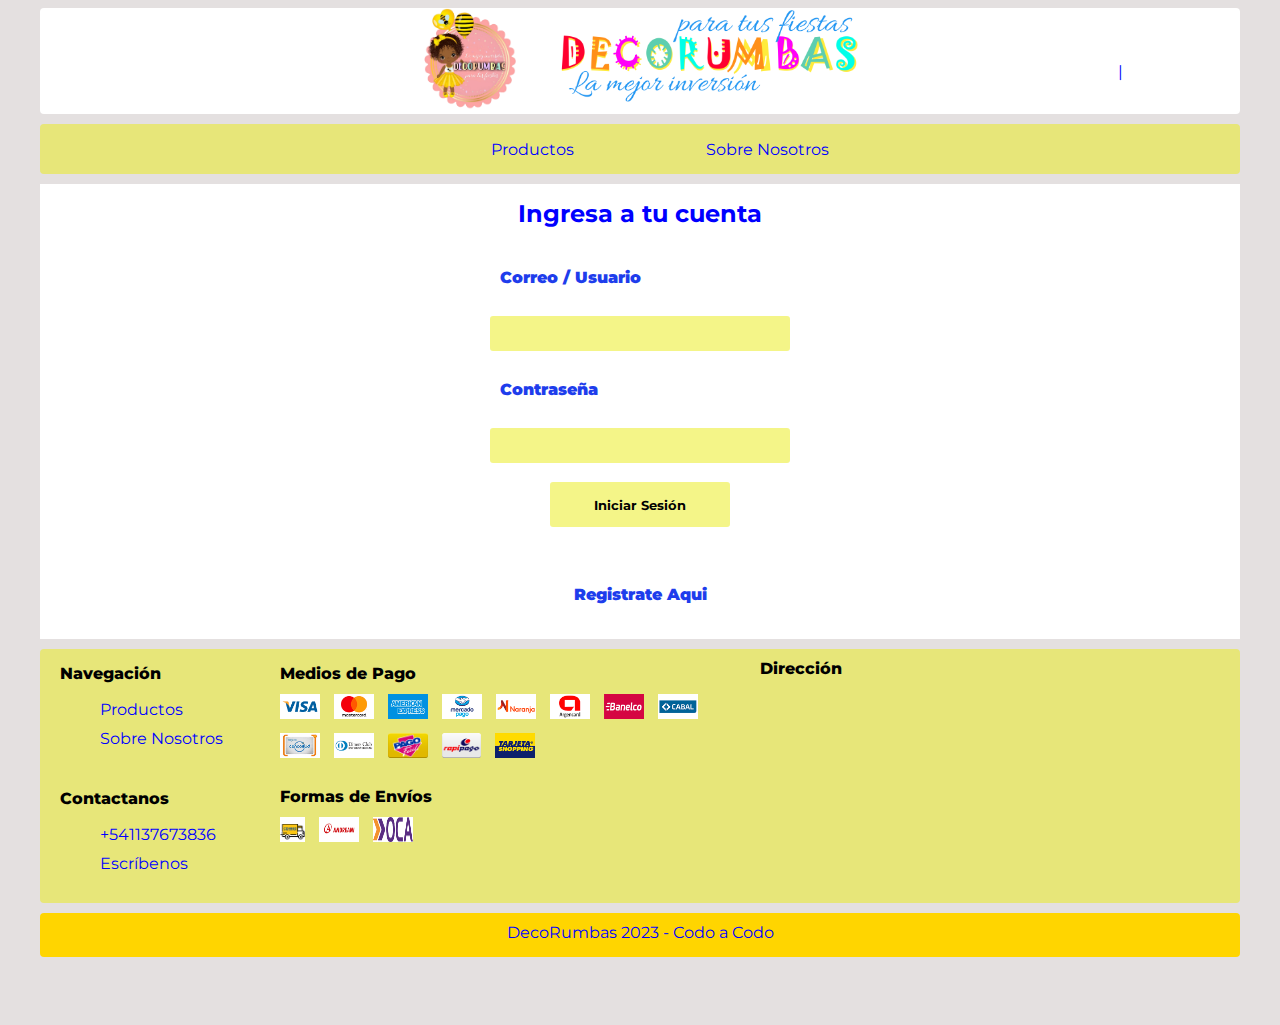
<file: cuentas/login.html>
<!DOCTYPE html>
<html lang="en">

<head>
    <meta charset="UTF-8">
    <meta http-equiv="X-UA-Compatible" content="IE=edge">
    <meta name="viewport" content="width=device-width, initial-scale=1.0">
    <link rel="icon" href="/img/logo.ico">
    <link rel="stylesheet" href="/css/style.css">
    <link rel="stylesheet" href="/css/style_reg.css">    
    <link rel="stylesheet" href="https://cdnjs.cloudflare.com/ajax/libs/font-awesome/6.4.0/css/all.min.css"
        integrity="sha512-iecdLmaskl7CVkqkXNQ/ZH/XLlvWZOJyj7Yy7tcenmpD1ypASozpmT/E0iPtmFIB46ZmdtAc9eNBvH0H/ZpiBw=="
        crossorigin="anonymous" referrerpolicy="no-referrer" />
    <script src="/js/api.js" async></script>
    <title>Decorumbas</title>
</head>

<body>
    <div class="container-lg">
        <!---------------------------------------------------------------------------------------------->
        <!--------------------------------------SECCION HEADER------------------------------------------>
        <!---------------------------------------------------------------------------------------------->
        <header class="header">
            <!-- API DEL CLIMA -->
            <div class="container-weather">

            </div>
            <!--      LOGO     -->
            <div class="container-logo">
                <a href="/index.html" class="logo logo1"><img src="/img/logo.png" alt="logo" width="100px"></a>
                <a href="/index.html" class="logo logo2"><img src="/img/logo2.png" alt="logo-nombre" width="300px"></a>
            </div>

            <div class="container-login">
                <span id="txt-user"></span>
                <div class="nav-carrito" id="nav-carrito">

                    <a class="nav-link toolstip" href="/cuentas/registro.html">
                        <i class='fa fa-user-plus'></i>
                        <span class="toolstip-box">Registro de Usuario</span>
                    </a>

                    <span>|</span>

                    <a class="nav-link toolstip" href="/cuentas/login.html">
                        <i class='fa fa-user'></i>
                        <span class="toolstip-box">Iniciar Sesión</span>
                    </a>

                </div>
                <form action="/index.html" id="close_session" class="close_session">
                    <button type="submit" id="btn_close_session" class="btn_close_session">Cerrar Sesion</button>
                </form>
            </div>

        </header>
        <!---------------------------------------------------------------------------------------------->
        <!--------------------------------------SECCION BARRA DE NAVEGACION----------------------------->
        <!---------------------------------------------------------------------------------------------->
        <nav class="nav-bar">
            <ul class="nav-bar-link">
                <li><a class="nav-link" href="/index.html">Productos</a></li>
                <li><a class="nav-link" href="/Sobre_Nosotros.html">Sobre Nosotros</a></li>
            </ul>
        </nav>
        <!---------------------------------------------------------------------------------------------->
        <!--------------------------------------SECCION DE CONTENIDO------------------------------------>
        <!---------------------------------------------------------------------------------------------->
        <div class="contenido">

            <div class="container-form">
                <!-- FORMULARIO DE LOGIN ---->
                <h2 style="text-align: center; margin:15px 0 30px 0;">Ingresa a tu cuenta</h2>
                <form action="/index.html" id="box_formulario" class="box_formulario">
                    <label for="user_email" class="formulario_etiqueta">Correo / Usuario</label><br>
                    <input type="text" name="user_email" id="user_email" class="user_email formulario_input"
                        required><br><br>
                    <label for="user_password" class="formulario_etiqueta">Contraseña</label><br>
                    <input type="password" name="user_password" id="user_password" class="user_email formulario_input"
                        required><br><br>
                    <div class="formulario_btn_enviar">
                        <button type="submit" id="btn-login" class="formulario_btn btn-login">Iniciar
                            Sesión</button><br><br>
                        <span><a href="/cuentas/registro.html" class="formulario_etiqueta"><b>Registrate
                                    Aqui</b></a></span>
                    </div>
                </form>

            </div>

        </div>
        
        <!---------------------------------------------------------------------------------------------->
        <!--------------------------------------SECCION FOOTER / PIE DE PAGINA-------------------------->
        <!---------------------------------------------------------------------------------------------->
        <footer class="footer">
            <div class="footer-nav">
                <div class="footer-mg-contenedor">
                    <h4>Navegación</h4>
                    <ul class="list-mg">
                        <li>
                            <a href="/index.html">Productos</a>
                        </li>
                        <li>
                            <a href="/Sobre_Nosotros.html">Sobre Nosotros</a>
                        </li>

                    </ul>
                </div>
                <div class="footer-mg-contenedor">
                    <h4>Contactanos</h4>
                    <ul class="list-mg">
                        <li><a href="https://wa.me/5491137673836">+541137673836</a></li>
                        <li><a href="mailto:decorumbas@gmail.com">Escríbenos</a></li>
                    </ul>
                </div>

            </div>
            <div class="footer-medios">
                <div class="footer-medios-contenedor1">
                    <h4>Medios de Pago</h4>
                    <div class="container-img-pagos">
                        <img src="/img/medios de pago/visa@2x.png" alt="Visa" class="img-wd">
                        <img src="/img/medios de pago/mastercard@2x.png" alt="MasterCard" class="img-wd">
                        <img src="/img/medios de pago/amex@2x.png" alt="AmericanExpress" class="img-wd">
                        <img src="/img/medios de pago/mercadopago@2x.png" alt="MercadoPago" class="img-wd">
                        <img src="/img/medios de pago/tarjeta-naranja@2x.png" alt="Naranja" class="img-wd">
                        <img src="/img/medios de pago/argencard@2x.png" alt="ArgenCard" class="img-wd">
                        <img src="/img/medios de pago/banelco@2x.png" alt="Banelco" class="img-wd">
                        <img src="/img/medios de pago/cabal@2x.png" alt="Cabal" class="img-wd">
                        <img src="/img/medios de pago/cencosud@2x.png" alt="Cencosud" class="img-wd">
                        <img src="/img/medios de pago/diners@2x.png" alt="DinersClub" class="img-wd">
                        <img src="/img/medios de pago/pagofacil@2x.png" alt="PagoFácil" class="img-wd">
                        <img src="/img/medios de pago/rapipago@2x.png" alt="RapiPago" class="img-wd">
                        <img src="/img/medios de pago/tarjeta-shopping@2x.png" alt="ShoppingCard" class="img-wd">
                    </div>
                </div>
                <div class="footer-medios-contenedor2">
                    <h4>Formas de Envíos</h4>
                    <div class="container-img-envios">
                        <img src="/img/medios de envios/correoargentino.png" alt="CorreoArgentino" class="img-wd">
                        <img src="/img/medios de envios/andreani.png" alt="Andreani" class="img-wd">
                        <img src="/img/medios de envios/oca.png" alt="OCA" class="img-wd">
                    </div>
                </div>
            </div>
            <div class="footer-direccion">
                <h4>Dirección</h4>
                <iframe src="https://www.google.com/maps/embed?pb=!1m18!1m12!1m3!1d6579.277235052683!2d-58.915957420343375!3d-34.46132035076408!2m3!1f0!2f0!3f0!3m2!1i1024!2i768!4f13.1!3m3!1m2!1s0x95bc9cd1e5b542c7%3A0x15c9f39551b5c4fc!2sPlaza%2012%20de%20octubre!5e0!3m2!1ses-419!2sar!4v1684536554449!5m2!1ses-419!2sar" width="450" height="200" style="border:0;" allowfullscreen="" loading="lazy" referrerpolicy="no-referrer-when-downgrade"></iframe>
            </div>
        </footer>
        <!---------------------------------------------------------------------------------------------->
        <!--------------------------------------SECCION COPY-RIGHT------------------------------------------>
        <!---------------------------------------------------------------------------------------------->
        <div class="copy-right">
            <span><i class="fa fa-copyright" aria-hidden="true"></i>DecoRumbas 2023 - Codo a Codo</span>
        </div>
    </div>
    <script src="/js/login.js"></script>
</body>

<!--    <i class='fa fa-plus'></i>          Simbolo mas
        <i class='fa fa-minus'></i>         Simbolo menos
        <i class='fa fa-bars'></i>          Menu
        <i class='fa-solid fa-bars'></i>    Menu
        
-->

</html>
</file>
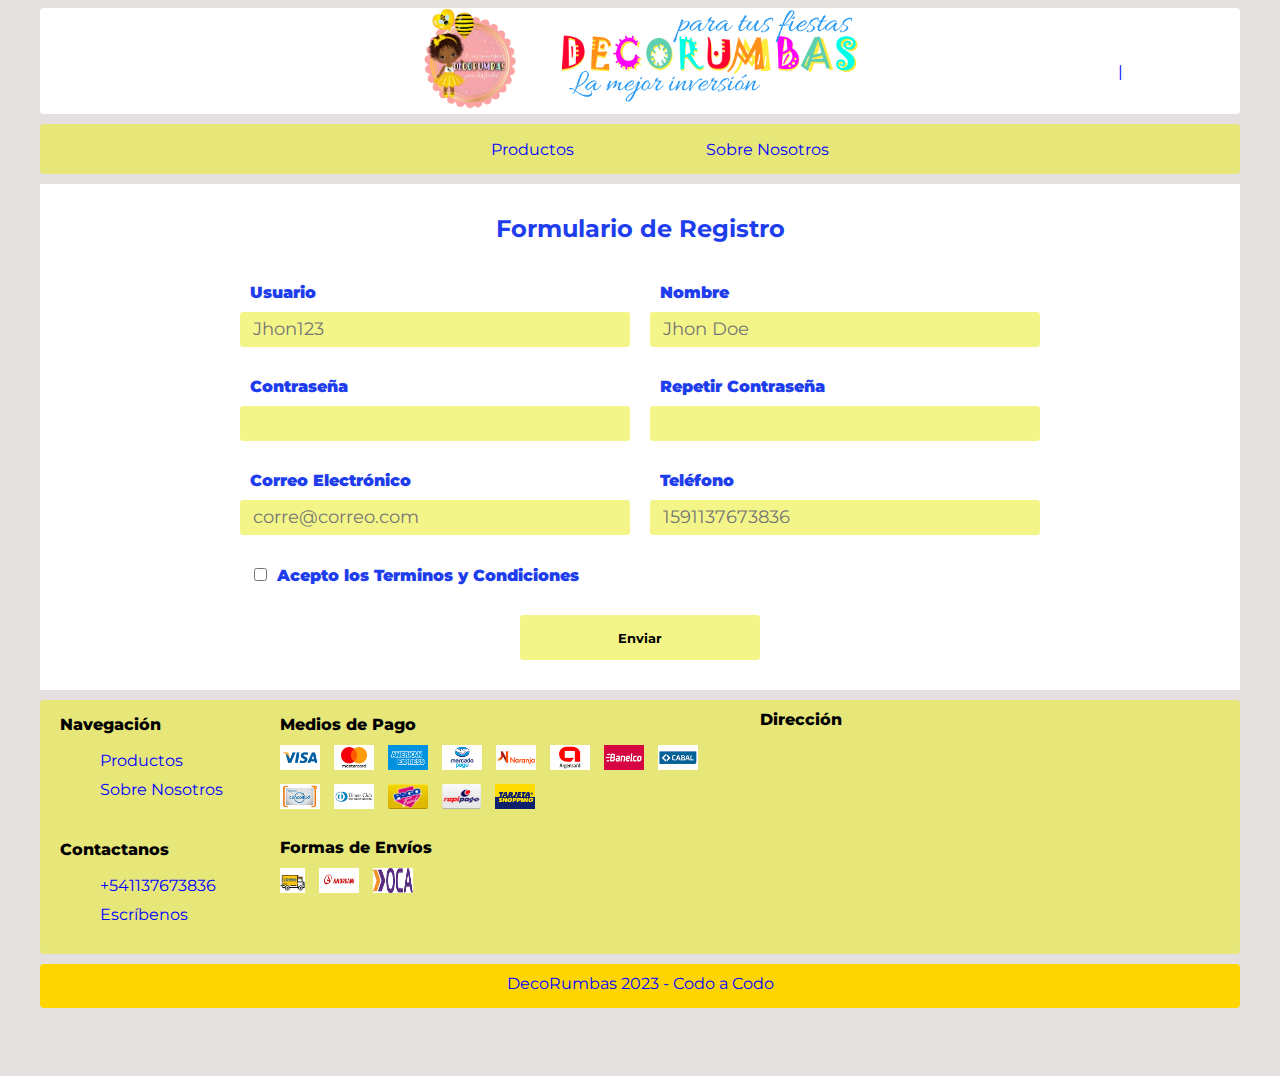
<file: cuentas/registro.html>
<!DOCTYPE html>
<html lang="en">

<head>
    <meta charset="UTF-8">
    <meta http-equiv="X-UA-Compatible" content="IE=edge">
    <meta name="viewport" content="width=device-width, initial-scale=1.0">
    <link rel="icon" href="/img/logo.ico">
    <link rel="stylesheet" href="/css/style.css">
    <link rel="stylesheet" href="/css/style_reg.css">
    <link rel="stylesheet" href="https://cdnjs.cloudflare.com/ajax/libs/font-awesome/6.4.0/css/all.min.css"
        integrity="sha512-iecdLmaskl7CVkqkXNQ/ZH/XLlvWZOJyj7Yy7tcenmpD1ypASozpmT/E0iPtmFIB46ZmdtAc9eNBvH0H/ZpiBw=="
        crossorigin="anonymous" referrerpolicy="no-referrer" />
    <script src="/js/api.js" async></script>
    <title>Decorumbas</title>
</head>

<body>
    <div class="container-lg">
        <!---------------------------------------------------------------------------------------------->
        <!--------------------------------------SECCION HEADER------------------------------------------>
        <!---------------------------------------------------------------------------------------------->
        <header class="header">
            <!-- API DEL CLIMA -->
            <div class="container-weather">

            </div>
            <!--      LOGO     -->
            <div class="container-logo">
                <a href="/index.html" class="logo logo1"><img src="/img/logo.png" alt="logo" width="100px"></a>
                <a href="/index.html" class="logo logo2"><img src="/img/logo2.png" alt="logo-nombre" width="300px"></a>
            </div>

            <div class="container-login">
                <span id="txt-user"></span>
                <div class="nav-carrito" id="nav-carrito">

                    <a class="nav-link toolstip" href="/cuentas/registro.html">
                        <i class='fa fa-user-plus'></i>
                        <span class="toolstip-box">Registro de Usuario</span>
                    </a>

                    <span>|</span>

                    <a class="nav-link toolstip" href="/cuentas/login.html">
                        <i class='fa fa-user'></i>
                        <span class="toolstip-box">Iniciar Sesión</span>
                    </a>

                </div>
                <form action="/index.html" id="close_session" class="close_session">
                    <button type="submit" id="btn_close_session" class="btn_close_session">Cerrar Sesion</button>
                </form>
            </div>

        </header>
        <!---------------------------------------------------------------------------------------------->
        <!--------------------------------------SECCION BARRA DE NAVEGACION----------------------------->
        <!---------------------------------------------------------------------------------------------->
        <nav class="nav-bar">
            <ul class="nav-bar-link">
                <li><a class="nav-link" href="/index.html">Productos</a></li>
                <li><a class="nav-link" href="/Sobre_Nosotros.html">Sobre Nosotros</a></li>
            </ul>
        </nav>
        <!---------------------------------------------------------------------------------------------->
        <!--------------------------------------SECCION DE CONTENIDO------------------------------------>
        <!---------------------------------------------------------------------------------------------->
        <div class="contenido">
            <!-- FORMULARIO DE REGISTRO -->
            <div class="main">
                <h2>Formulario de Registro</h2>
                <form action="/index.html" class="formulario" id="formulario">
                    <!-- Campo: USUARIO -->
                    <div class="grupo_formulario" id="grupo_usuario">
                        <label for="usuario" class="formulario_etiqueta">Usuario</label>
                        <div class="formulario_grupo_input">
                            <input type="text" name="usuario" id="usuario" class="formulario_input"
                                placeholder="Jhon123">
                            <i class="formulario_validacion-estado fa-sharp fa-solid fa-circle-xmark"></i>
                            <!-- <i class="fa-solid fa-check"></i> -->
                        </div>
                        <p class="formulario_input-error">El usuario tiene que ser de 6 a 15 digitos y solo puede
                            contener letras, numeros y guión bajo.</p>
                    </div>

                    <!-- Campo: NOMBRE -->
                    <div class="grupo_f ormulario" id="grupo_nombre">
                        <label for="nombre" class="formulario_etiqueta">Nombre</label>
                        <div class="formulario_grupo_input">
                            <input type="text" name="nombre" id="nombre" class="formulario_input"
                                placeholder="Jhon Doe">
                            <i class="formulario_validacion-estado fa-sharp fa-solid fa-circle-xmark"></i>
                            <!-- <i class="fa-solid fa-check"></i> -->
                        </div>
                        <p class="formulario_input-error">El nombre solo puede contener letras.</p>
                    </div>

                    <!-- Campo: CONTRASEÑA -->
                    <div class="grupo_formulario" id="grupo_password">
                        <label for="password" class="formulario_etiqueta">Contraseña</label>
                        <div class="formulario_grupo_input">
                            <input type="password" name="password" id="password" class="formulario_input">
                            <i class="formulario_validacion-estado fa-sharp fa-solid fa-circle-xmark"></i>
                            <!-- <i class="fa-solid fa-check"></i> -->
                        </div>
                        <p class="formulario_input-error">La contraseña tiene que ser de 6 a 12 digitos.</p>
                    </div>

                    <!-- Campo: CONTRASEÑA2 -->
                    <div class="grupo_formulario" id="grupo_password2">
                        <label for="password2" class="formulario_etiqueta">Repetir Contraseña</label>
                        <div class="formulario_grupo_input">
                            <input type="password" name="password2" id="password2" class="formulario_input">
                            <i class="formulario_validacion-estado fa-sharp fa-solid fa-circle-xmark"></i>
                            <!-- <i class="fa-solid fa-check"></i> -->
                        </div>
                        <p class="formulario_input-error">Ambas contraseñas deben ser iguales.</p>
                    </div>

                    <!-- Campo: CORREO -->
                    <div class="grupo_formulario" id="grupo_correo">
                        <label for="correo" class="formulario_etiqueta">Correo Electrónico</label>
                        <div class="formulario_grupo_input">
                            <input type="email" name="correo" id="correo" class="formulario_input"
                                placeholder="corre@correo.com">
                            <i class="formulario_validacion-estado fa-sharp fa-solid fa-circle-xmark"></i>
                            <!-- <i class="fa-solid fa-check"></i> -->
                        </div>
                        <p class="formulario_input-error">El correo solo puede contener letras, numeros, puntos y guión
                            bajo.</p>
                    </div>

                    <!-- Campo: TELEFONO -->
                    <div class="grupo_formulario" id="grupo_telefono">
                        <label for="telefono" class="formulario_etiqueta">Teléfono</label>
                        <div class="formulario_grupo_input">
                            <input type="text" name="telefono" id="telefono" class="formulario_input"
                                placeholder="1591137673836">
                            <i class="formulario_validacion-estado fa-sharp fa-solid fa-circle-xmark"></i>
                            <!-- <i class="fa-solid fa-check"></i> -->
                        </div>
                        <p class="formulario_input-error">El telefono solo puede contener numeros y un maximo de 13
                            digitos</p>
                    </div>

                    <!-- Campo: TERMINOS Y CONDICIONES -->
                    <div class="formulario_terminos" id="grupo_terminos">
                        <label class="formulario_etiqueta">
                            <input type="checkbox" name="terminos" id="terminos" class="formulario_checkbox">Acepto los
                            Terminos y Condiciones
                        </label>
                    </div>

                    <div class="formulario_mensaje" id="formulario_mensaje">
                        <p><i class="fa-regular fa-triangle-exclamation"></i><b>Error:</b> Por favor rellena todos los
                            campos del formulario</p>
                    </div>

                    <!-- Campo: BOTON DE ENVIAR -->
                    <div class="formulario_btn_enviar" id="formulario_btn_enviar">
                        <button type="submit" class="formulario_btn">Enviar</button>
                        <p class="formulario_mensaje_exito" id="formulario_mensaje_exito">El formiulario fue enviado
                            exitosamente.</p>
                    </div>
                </form>
            </div>
        </div>
        
        <!---------------------------------------------------------------------------------------------->
        <!--------------------------------------SECCION FOOTER / PIE DE PAGINA-------------------------->
        <!---------------------------------------------------------------------------------------------->
        <footer class="footer">
            <div class="footer-nav">
                <div class="footer-mg-contenedor">
                    <h4>Navegación</h4>
                    <ul class="list-mg">
                        <li>
                            <a href="/index.html">Productos</a>
                        </li>
                        <li>
                            <a href="/Sobre_Nosotros.html">Sobre Nosotros</a>
                        </li>

                    </ul>
                </div>
                <div class="footer-mg-contenedor">
                    <h4>Contactanos</h4>
                    <ul class="list-mg">
                        <li><a href="https://wa.me/5491137673836">+541137673836</a></li>
                        <li><a href="mailto:decorumbas@gmail.com">Escríbenos</a></li>
                    </ul>
                </div>

            </div>
            <div class="footer-medios">
                <div class="footer-medios-contenedor1">
                    <h4>Medios de Pago</h4>
                    <div class="container-img-pagos">
                        <img src="/img/medios de pago/visa@2x.png" alt="Visa" class="img-wd">
                        <img src="/img/medios de pago/mastercard@2x.png" alt="MasterCard" class="img-wd">
                        <img src="/img/medios de pago/amex@2x.png" alt="AmericanExpress" class="img-wd">
                        <img src="/img/medios de pago/mercadopago@2x.png" alt="MercadoPago" class="img-wd">
                        <img src="/img/medios de pago/tarjeta-naranja@2x.png" alt="Naranja" class="img-wd">
                        <img src="/img/medios de pago/argencard@2x.png" alt="ArgenCard" class="img-wd">
                        <img src="/img/medios de pago/banelco@2x.png" alt="Banelco" class="img-wd">
                        <img src="/img/medios de pago/cabal@2x.png" alt="Cabal" class="img-wd">
                        <img src="/img/medios de pago/cencosud@2x.png" alt="Cencosud" class="img-wd">
                        <img src="/img/medios de pago/diners@2x.png" alt="DinersClub" class="img-wd">
                        <img src="/img/medios de pago/pagofacil@2x.png" alt="PagoFácil" class="img-wd">
                        <img src="/img/medios de pago/rapipago@2x.png" alt="RapiPago" class="img-wd">
                        <img src="/img/medios de pago/tarjeta-shopping@2x.png" alt="ShoppingCard" class="img-wd">
                    </div>
                </div>
                <div class="footer-medios-contenedor2">
                    <h4>Formas de Envíos</h4>
                    <div class="container-img-envios">
                        <img src="/img/medios de envios/correoargentino.png" alt="CorreoArgentino" class="img-wd">
                        <img src="/img/medios de envios/andreani.png" alt="Andreani" class="img-wd">
                        <img src="/img/medios de envios/oca.png" alt="OCA" class="img-wd">
                    </div>
                </div>
            </div>
            <div class="footer-direccion">
                <h4>Dirección</h4>
                <iframe src="https://www.google.com/maps/embed?pb=!1m18!1m12!1m3!1d6579.277235052683!2d-58.915957420343375!3d-34.46132035076408!2m3!1f0!2f0!3f0!3m2!1i1024!2i768!4f13.1!3m3!1m2!1s0x95bc9cd1e5b542c7%3A0x15c9f39551b5c4fc!2sPlaza%2012%20de%20octubre!5e0!3m2!1ses-419!2sar!4v1684536554449!5m2!1ses-419!2sar" width="450" height="200" style="border:0;" allowfullscreen="" loading="lazy" referrerpolicy="no-referrer-when-downgrade" class="iframe-map"></iframe>
            </div>
        </footer>
        <!---------------------------------------------------------------------------------------------->
        <!--------------------------------------SECCION COPY-RIGHT------------------------------------------>
        <!---------------------------------------------------------------------------------------------->
        <div class="copy-right">
            <span><i class="fa fa-copyright" aria-hidden="true"></i>DecoRumbas 2023 - Codo a Codo</span>
        </div>
    </div>
    <script src="/js/validacion.js"></script>
</body>

<!--    <i class='fa fa-plus'></i>          Simbolo mas
        <i class='fa fa-minus'></i>         Simbolo menos
        <i class='fa fa-bars'></i>          Menu
        <i class='fa-solid fa-bars'></i>    Menu
        
-->

</html>
</file>
<file: css/style.css>
@import url('https://fonts.googleapis.com/css2?family=Calligraffitti&family=Montserrat:wght@200&family=Stylish&display=swap');
*{
    font-family: 'Montserrat';
}
body{
    background-color: rgb(228, 224, 224);
}
/*//////////////////////////////////////*/
/* --------------PLANTILLA GRID-------------- */
/*//////////////////////////////////////*/
.container-lg{

    max-width: 1200px;
    margin: auto;
    display: grid;
    grid-template: auto 50px auto auto 1fr 50px / repeat(5, 1fr) ;
    grid-template-areas:  "header  header  header  header header"
                    "nav-bar nav-bar nav-bar nav-bar nav-bar"
                    "contenido  contenido   contenido contenido   contenido"
                    "footer footer footer footer footer"
                    "copyr   copyr    copyr    copyr    copyr";
    gap: 10px;


}

/*//////////////////////////////////////*/
/* --------------HEADER-------------- */
/*//////////////////////////////////////*/

.header{
    grid-area: header;
    background-color: rgb(255, 255, 255);
    display: grid;
    grid-template-columns: repeat(5, 1fr);
    max-height: 150px;
    border-radius: 4px;
}
/*//////////////////////////////////////*/
/* --------------SECCION API DEL CLIMA-------------- */
/*//////////////////////////////////////*/


.container-weather div h5, p, h2 {
    padding: 0;
    color: blue;
    margin: 0;
}
.container-weather div {
    display: flex;
    flex-direction: column;
    align-items: center;
    flex-wrap: nowrap;
    margin: 10px 0;

}
/*//////////////////////////////////////*/
/* --------------SECCION LOGO-------------- */
/*//////////////////////////////////////*/

.container-lg .header .container-logo{
    grid-column: span 3;
    display: flex;
    justify-content: space-between;
    flex-wrap: nowrap;
    margin: auto;
}
.container-lg .header .container-logo .logo{
    margin: 0 20px;
}

/*//////////////////////////////////////*/
/* --------------SECCION LOGIN-------------- */
/*//////////////////////////////////////*/

.container-login{
    display: flex;
    flex-direction: column;
    justify-content: center;
    align-items: center;
   

}
.nav-carrito{
    display: inline-flex;
}
.nav-carrito-inactivo{
    display: none;
}
#txt-user{

    width: auto;
    color: blue;
    height: auto;
    text-align: center;
    font-size: 90%;
    font-weight: 800;
    font-size-adjust: 0.2;
}
#btn_close_session{
    width: 100%;
    padding: 10px;
    color: blue;
    background: rgb(233, 236, 18, 0.5);
    outline: none;
    border: transparent;
    border-radius: 5px;
    cursor: pointer;
    box-shadow: rgba(50, 50, 93, 0.25) 0px 50px 100px -20px, rgba(0, 0, 0, 0.3) 0px 30px 60px -30px, rgba(10, 37, 64, 0.35) 0px -2px 6px 0px inset;

}
#btn_close_session:hover{
    background-color: rgb(30, 61, 236);
    border-radius: 5px;
    color: #fff;
    scale: 1.2;
    transition: 0.4s;
}
.close_session{
    display: none;
}
.close_session-activo{
    display: block;
}
.nav-link {
    text-decoration: none;
    padding: 1.2vh 2vw;
    cursor: pointer;
    text-align: center;
    margin: auto;

}
.nav-link:hover {
    background-color: rgb(30, 61, 236);
    border-radius: 5px;
    color: #fff;
    scale: 1.2;
    transition: .3s;
    
}
/*//////////////////////////////////////*/
/*------------TOOLSTIPS-----------------*/
/*//////////////////////////////////////*/

.toolstip{
    font-weight: normal;
    position: relative;
    padding: 0 30px;
}
.toolstip-box{
    position: absolute;
    background-color: rgb(233, 236, 18, 0.5);
    border-radius: 5px;
    line-height: 20px;
    font-size: 14px;
    z-index: 500;
    right: -60px;
    top: -45px;
    width: 200px;
    display: none;
    color:  rgb(30, 61, 236);
}
.toolstip-box::after{
    content: '';
    display: block;
    border-top: 7px solid rgb(233, 236, 18, 0.5);
    border-left: 7px solid transparent;
    border-right: 7px solid transparent;
    position: absolute;
    bottom: -7px;
    left: calc(50% - 7px);
}
.toolstip:hover .toolstip-box{
    display: inline-block;
}
/*//////////////////////////////////////*/
/*------------BARRA DE NAVEGACION------------*/
/*//////////////////////////////////////*/

.nav-bar{
    grid-area: nav-bar;
    background-color: rgb(233, 236, 18, 0.5);
    max-height: 50px;
    border-radius: 4px;
    display: flex;
    align-items: center;
    justify-content: center;
    
}
.nav-bar .nav-bar-link{
    display: flex;
    list-style: none;
    justify-content: center;
    align-items: center;
}
.nav-bar .nav-bar-link a{
    color: blue;
    margin: 0 40px;   
}
.nav-bar .nav-bar-link a:hover{
    color: #fff;
}
.nav-bar .login-nav{
    visibility: visible;
}

/*//////////////////////////////////////*/
/*------------CONTENIDO------------*/
/*//////////////////////////////////////*/

.contenido{
    grid-area: contenido;
    background-color: rgb(255, 255, 255);
}
.contenido h1, span{
    display: block;
    text-align: center;
    margin: 10px 0 15px 0;
    color: blue;
}
.contenido .container-contenido{
    max-width: 1200px;
    padding: 15px;
    margin: 15px;
    display: flex;
    justify-content: space-between;
    /* oculto lo que queda fuera del .contenedor */
    contain: paint;
    
}
.contenido .titulo-contenido {
    display: flex;
    flex-direction: column;
    align-items: center;
}
.contenido .titulo-contenido h1 {
    color: blue;
    padding-bottom: 5px;
}
.contenido .titulo-contenido span {
    color: blue;
    padding-bottom: 5px;
}
.contenido .container-contenido .container-productos {
    display: grid;
    grid-template-columns: repeat(auto-fit, minmax(220px, 1fr));
    
    grid-row-gap: 15px;
    gap: 10px;
    /* width: 60%; */
    width: 100%;
   
}
.contenido .container-contenido .container-productos .producto {
    max-width: 220px;
    height: 300px;
    
    border: 1px solid #666;
    border-radius: 10px;
    padding: 20px;
    transition: .3s;
}
.contenido .container-contenido .container-productos .producto:hover {
    box-shadow: 0 0 10px #666;
    scale: 1.05;
}
.contenido .container-contenido .container-productos .producto .img-producto {
    width: 100%;
    width: 150px;
    height: 150px;
    
    
}
.contenido .container-contenido .container-productos .producto .titulo-producto {
    display: block;
    font-weight: bold;
    text-align: center;
    text-transform: uppercase;
    font-size: 1.3vw;
    height: 30px;
}
.contenido .container-contenido .container-productos .producto .precio-producto {
    display: block;
    text-align: center;
    font-weight: bold;
    font-size: 22px;
}
.contenido .container-contenido .container-productos .producto .btn-agregar-producto{
    display: block;
    margin: 10px auto;
    border: none;
    background-color: rgb(233, 236, 18, 0.5);
    color: rgb(30, 61, 236);
    padding: 5px 15px;
    border-radius: 5px;
    cursor: pointer;
}
.contenido .container-contenido .container-productos .producto .btn-agregar-producto:hover{
    box-shadow: 0 0 10px rgb(75, 77, 104);
}
/*//////////////////////////////////////*/
/*------------WIDGET------------*/
/*//////////////////////////////////////*/
.widget{
    grid-area: widget;
    background-color: rgb(86, 237, 224);
    display: grid;
    grid-template-columns: repeat(2, 1fr);
    border-radius: 4px;
}


/*////////////////////////////////////////////////////////////////////////////////////////////////////////
/****----------------------------------------CARRITO DE COMPRAS----------------------------------------****/
/*///////////////////////////////////////////////////////////////////////////////////////////////////////*/
.container-carrito{
    border: 1px solid #666;
    width: 35%;
    margin-top: 30px;
    border-radius: 10px;
    overflow: hidden;
    margin-bottom: auto;
    position: sticky;
    top: 0;
    transition: .3s;
    /* Estilos para ocultar el carro de compa */
    margin-right: -100%;
    opacity: 0;
}
.container-carrito .header-carrito{
    background-color: rgb(233, 236, 18, 0.5);
    color: rgb(30, 61, 236);
    text-align: center;
    padding: 30px 0;
}
.container-carrito .carrito-item{
    display: flex;
    align-items: center;
    /* justify-content: space-between; */
    position: relative;
    border-bottom: 1px solid #666;
    padding: 20px;
}
.container-carrito .carrito-item img{
    margin-right: 20px;
}
.container-carrito .carrito-item .carrito-item-titulo{
    display: block;
    font-weight: bold;
    margin-bottom: 10px;
    text-transform: uppercase;
}
.container-carrito .carrito-item .selector-cantidad{
    display: inline-block;
    
}
.container-carrito .carrito-item .carrito-item-cantidad{
    border: none;
    font-size: 18px;
    background-color: transparent;
    display: inline-block;
    width:30px;
    padding: 5px;
    text-align: center;
}
.container-carrito .carrito-item .selector-cantidad i{
    font-size: 18px;
    width: 32px;
    height: 32px;
    line-height: 32px;
    text-align: center;
    border-radius: 50%;
    border: 1px solid #000;
    cursor: pointer;
}
.container-carrito .carrito-item .carrito-item-precio{
    font-weight: bold;
    display: inline-block;
    font-size: 18px;
    margin-bottom: 5px;
}
.container-carrito .carrito-item .btn-eliminar-producto{
    position: absolute;
    right: 15px;
    top: 60px;
    color: rgb(30, 61, 236);
    font-size: 20px;
    width: 40px;
    height: 40px;
    line-height: 40px;
    text-align: center;
    border-radius: 50%;
    border: 1px solid #000;
    cursor: pointer;
    display: block;
    background: transparent;
    z-index: 20;
}
.container-carrito .carrito-item .btn-eliminar-producto i{
    pointer-events: none;
}
.carrito-total{
    background-color: #f3f3f3;
    padding: 30px;
}
.carrito-total .fila{
    display: flex;
    justify-content: space-between;
    align-items: center;
    font-size: 22px;
    font-weight: bold;
    margin-bottom: 10px;
}
.carrito-total .fila strong{
    color: rgb(30, 61, 236) ;
}
.carrito-total .btn-pagar{
    display: block;
    width: 100%;
    border: none;
    background: rgb(233, 236, 18, 0.5);
    color: rgb(30, 61, 236);
    border-radius: 5px;
    font-size: 18px;
    padding: 20px;
    display: flex;
    justify-content: space-between;
    align-items: center;
    cursor: pointer;
    transition: .3s;
}
.carrito-total .btn-pagar:hover{
    scale: 1.05;
}

/*//////////////////////////////////////*/
/*------------FOOTER Ó PIE DE PÁGINA------------*/
/*//////////////////////////////////////*/
.footer{
    grid-area: footer;
    background-color: rgb(233, 236, 18, 0.5);
    display: grid;
    grid-template-columns: repeat(5, 1fr);
    border-radius: 4px;
}
.footer-nav{
    display: flex;
    flex-direction: column;
    /* margin-left: 10px; */
    justify-content: space-evenly;
    

}
.footer-mg-contenedor{
    margin: 0 20px;
}
 .list-mg{
    display: flex;
    flex-direction: column;
    list-style: none;
    color: blue;
    
}
.list-mg li, a{
    text-decoration: none;
    color: blue;
    margin-bottom: 10px;
}
.img-wd {
    max-width: 40px;
    height: 25px;
    padding: 0 10px 10px 0;
}
.footer-medios{
    grid-column: span 2;
    display: flex;
    flex-direction: column;
}
.footer-medios-contenedor1{
    margin-top: 5px;
}
.footer-medios-contenedor2{
    margin-top: 5px;
}
.footer-direccion{
    grid-column: span 2;
}
.footer * h4{
    margin: 10px 0;
    font-weight: 800;
    line-height: 20px;
}
iframe{
    margin-bottom: 10px;
    width: 90%;

}

/*//////////////////////////////////////*/
/*------------COPY-RIGHT------------*/
/*//////////////////////////////////////*/
.copy-right{
    grid-area: copyr;
    /* margin: auto; */
    background-color: rgb(255, 213, 0);
    display: flex;
    align-items: center;
    justify-content: center;
    border-radius: 4px;
    
}

/*//////////////////////////////////////*/
/*-------MEDIA-QUERY-----PRIMER CORTE------------*/
/*//////////////////////////////////////*/

@media screen and (max-width: 1100px){

    .contenido .container-contenido {
        display: block;
        width: 100%;
        box-sizing: border-box;
        margin: auto;
      }
      .contenido .container-contenido .container-productos {
        width: 100% !important;
    
      }
      .contenido .container-contenido .container-productos .producto .img-producto{
        width: 100%;
      }
      .contenido .container-contenido .container-carrito {
        width: 100%;
      }
      .container-weather{
        margin-left: 10px;
      }
      .contenido .container-contenido .container-productos .producto .titulo-producto {
        font-size: 1.7vw;
    }
}
/*//////////////////////////////////////*/
/*-------MEDIA-QUERY-----SEGUNDO CORTE------------*/
/*//////////////////////////////////////*/
@media screen and (max-width: 768px){
    .container-lg .header .container-weather{
        display: none;
    }
    
    .container-lg .header {
        display: flex;
        flex: column;
        flex-wrap: wrap;
        justify-content: center;
        align-items: center;
        max-height: 250px;
        height: auto;
    } 
    #btn_close_session{
        margin-bottom: 10px;
    }
    .contenido .container-contenido .container-productos .producto .titulo-producto {
        font-size: 2.2vw;
    }
}

/*//////////////////////////////////////*/
/*-------MEDIA-QUERY-----TERCER CORTE------------*/
/*//////////////////////////////////////*/
@media screen and (max-width: 500px){
    .container-lg .header .container-logo .logo1{
        display: none;   
    }
    .contenido .container-contenido .container-productos{
       
        display: flex;
        justify-content: center;
        flex-direction: column;
        align-items: center;
    }
    .contenido .container-contenido .container-productos .producto{
        max-width: 220px;
        width: 220px;
    }
    .contenido .container-contenido .container-productos .producto .titulo-producto {
        font-size: 3vw;
    }

}
</file>
<file: css/style_reg.css>
/*////////////////////////////////////////////////////////////////////////////////////////////////////////
/****----------------------------------------FUENTE A UTILIZAR----------------------------------------****/
/*///////////////////////////////////////////////////////////////////////////////////////////////////////*/
@import url('https://fonts.googleapis.com/css2?family=Calligraffitti&family=Montserrat:wght@200&family=Stylish&display=swap');

body{
    font-family: 'Montserrat';
}
/*///////////////////////////////////////////////////////////////////////////////////////////////////////
/****----------------------------------------ESTILOS A LOS ELEMENTOS DE LA PAGINA----------------------------------------****/
/*///////////////////////////////////////////////////////////////////////////////////////////////////////*/
/*///////////////////////////////////////////////////////////////////////////////////////////////////////
/****----------------------------------------FORMULARIOS DE REGISTRO, LOGIN, CONTACTO----------------------------------------****/
/*///////////////////////////////////////////////////////////////////////////////////////////////////////*/
.main{
    
    max-width: 800px;
    width: 90%;
    margin: auto;
    padding: 30px;
    
}
.main h2{
    text-align: center;
    margin-bottom: 30px;
    color: rgb(30, 61, 236);
}

.formulario{
    display: grid;
    grid-template-columns: 1fr 1fr;
    gap: 20px;
}
.formulario_etiqueta{
    display: block;
    color: rgb(30, 61, 236);
    font-weight: 900;
    padding: 10px;
    cursor: pointer;
}
.formulario_grupo_input{
    position: relative;
}
.formulario_input{
    box-sizing: border-box;
    width: 100%;
    background: rgb(233, 236, 18, 0.5);
    border:  3px solid transparent;
    border-radius: 3px;
    height: 35px;
    font-size: large;
    line-height: 35px;
    padding: 0 40px 0 10px;
    transition: .3s ease all;
}
.formulario_textarea{
    box-sizing: border-box;
    width: 100%;
    background: rgb(233, 236, 18, 0.5);
    border:  3px solid transparent;
    border-radius: 3px;
    height: 100px;

    padding: 0 40px 0 10px;
    transition: .3s ease all;
}
.formulario_textarea:focus{
    border: 3px solid rgb(30, 61, 236);
    outline: none;
    box-shadow: 3px 0 30px rgba(61, 64, 65, 0.4);
}
.formulario_input:focus{
    border: 3px solid rgb(30, 61, 236);
    outline: none;
    box-shadow: 3px 0 30px rgba(61, 64, 65, 0.4);
}
.formulario_input-error{
    font-size: 12px;
    margin-bottom: 0;
    display: none; /*-----------Cambiar valor para mostrar al validar-----------------*/
}
.formulario_input-error-activo{
    display: block;
}
.formulario_validacion-estado{
    position: absolute;
    right: 10px;
    bottom: 10px;
    z-index: 100;
    font-size: 16px;
    opacity: 0;/*-----------Cambiar valor para mostrar al validar-----------------*/
}
.formulario_checkbox{
    margin-right: 10px;
}
.formulario_terminos, .formulario_mensaje, .formulario_btn_enviar{
    grid-column: span 2;
}
.formulario_mensaje{
    height: 45px;
    line-height: 45px;
    padding: 0 15px;
    background: #f66060;
    border-radius: 3px;
    display: none;  /*-----------Cambiar valor para mostrar al validar-----------------*/
}
.formulario_mensaje-activo{
    display: block;
}
.formulario_mensaje p{
    margin: 0;
}
.formulario_btn_enviar{
    display: flex;
    flex-direction: column;
    align-items: center;
}
.formulario_btn{
    height: 45px;
    line-height: 45px;
    width: 30%;
    font-weight: 700;
    border: none;
    border-radius: 3px;
    background: rgb(233, 236, 18, 0.5);
    cursor: pointer;
    transition: .2s ease all;
}
.formulario_btn:hover{
    background:  rgb(30, 61, 236);
    color: #fff;
    box-shadow: 3px 0 30px rgba(61, 64, 65, 0.4);
}
.formulario_mensaje_exito{
    font-size: 14px;
    color: #119200;
    display: none;   /*-----------Cambiar valor para mostrar al validar-----------------*/
}
.formulario_mensaje_exito-activo{
    display: block;
}
.grupo_formulario-correcto .formulario_validacion-estado{
    color: #1ed12d;
    opacity: 1;
}
.grupo_formulario-incorrecto .formulario_validacion-estado{
    color: #d41111;
    opacity: 1;
}
.grupo_formulario-incorrecto .formulario_etiqueta{
    color: #d41111;
}
.grupo_formulario-incorrecto .formulario_input{
    border: 3px solid #d41111;
}
.container-form{
    max-width: 300px;
    width: 90%;
    margin: 0 auto;

}
#password, #password2, #user_password{
    font-size: 30px;
}
.btn-login{
    width: 60%;
}

.formulario-contacto{
    max-width: 500px;
    margin: auto;
}



/*////////////////////////////////////////////////////////////////////////////////////////////////////////
/****----------------------------------------ZONA RESPONSIVE----------------------------------------****/
/*////////////////////////////////////////////////////////////////////////////////////////////////////////

/////////////////////////////////////////////////////////////////////////////////////////////////////////
/****----------------------------------------CORTE 1----------------------------------------****/
/*///////////////////////////////////////////////////////////////////////////////////////////////////////*/
@media screen and (max-width: 1050px){
    .formulario{
        grid-template-columns: 1fr;
    }
    .formulario_terminos, .formulario_mensaje, .formulario_btn_enviar{
        grid-column: 1;
    }
    .item-buscador{
        display: none;
    }
    .container-logo{
        display: inline-flex;
    }
    .formulario_btn{
        width: 50%;
    }
}
/*////////////////////////////////////////////////////////////////////////////////////////////////////////
/****----------------------------------------CORTE 2----------------------------------------****/
/*///////////////////////////////////////////////////////////////////////////////////////////////////////*/
@media screen and (max-width: 650px) {
    .logo1{
        display: none;
    }
}
/*////////////////////////////////////////////////////////////////////////////////////////////////////////
/****----------------------------------------CORTE 3----------------------------------------****/
/*///////////////////////////////////////////////////////////////////////////////////////////////////////*/
@media screen and (max-width: 375px) {
    .logo{
        width: 30vw;
        height: auto;
    }
}
/*----------------*/
</file>
<file: css/styleNos.css>
/*////////////////////////////////////////////////////////////////////////////////////////////////////////
/****----------------------------------------FUENTE A UTILIZAR----------------------------------------****/
/*///////////////////////////////////////////////////////////////////////////////////////////////////////*/
@import url('https://fonts.googleapis.com/css2?family=Roboto:wght@100;300;400;700&display=swap');

.container-card{
    display: grid;
    grid-template-columns: repeat(3,1fr);
    gap: 30px;
    margin: 90px 30px 30px 30px;
}

.container-card .card  {
    border: 1px solid rgba(181, 181, 175, 0.463);
    box-shadow: 0 0 10px #666;
    border-radius: 10px;
    max-width: 360px;
    position: relative;
    max-height: 500px;
    height: 400px;
    z-index: 100;
    /* display: flex;
    flex-direction: column;
    align-items: center;
    justify-content: center; */
    display: grid;
    grid-template-rows: 120px 1fr 1fr;

}
.container-card .card:hover{
    transition: .3s;
    scale: 1.02;
    background-color: rgba(127, 255, 212, 0.141);
}
.container-card .card  .container-img {
    position: absolute;
    top: -60px;
    background-color: rgb(181, 181, 175);
    border: 5px solid rgba(181, 181, 175, 0.463);
    box-shadow: 0 0 10px #666;
    border-radius: 50%;
    height: 100px;
    width: 100px;
    display: flex;
    align-items: center;
    justify-content: center;
    z-index: -90;
    
}

.container-card .card  .container-img img{
    width: 80px;
    height: 80px;
    
}
.container-card .card  .container-img .circular{
    border-radius: 50%;
}
.container-card .card p{
    margin: 0 40px;
    text-align: justify;
}
.container-card .card h2{
    margin:  auto;
    margin-top: 70px;
    border-bottom: 5px solid rgba(102, 102, 102, 0.17);

}
.container-card .card div{
    margin: 0    40px;
}
.container-card .card .grupo a{
    margin: 0 4px;
    text-align: center;
    
}
.container-card .card .grupo p{
    margin-bottom: 20px;
    text-align: center;
}
.container-card .card .grupo svg:hover{
    color: #fff;
    background-color: blue;
    border-radius: 4px;
    transition: .3s;
    scale: 1.1;
    
}

@media screen and (max-width: 1100px){
    .container-card{
        display: flex;
        flex-wrap: wrap;
        justify-content: center;
        row-gap: 80px;
        column-gap: 40px;
    }
}
</file>
